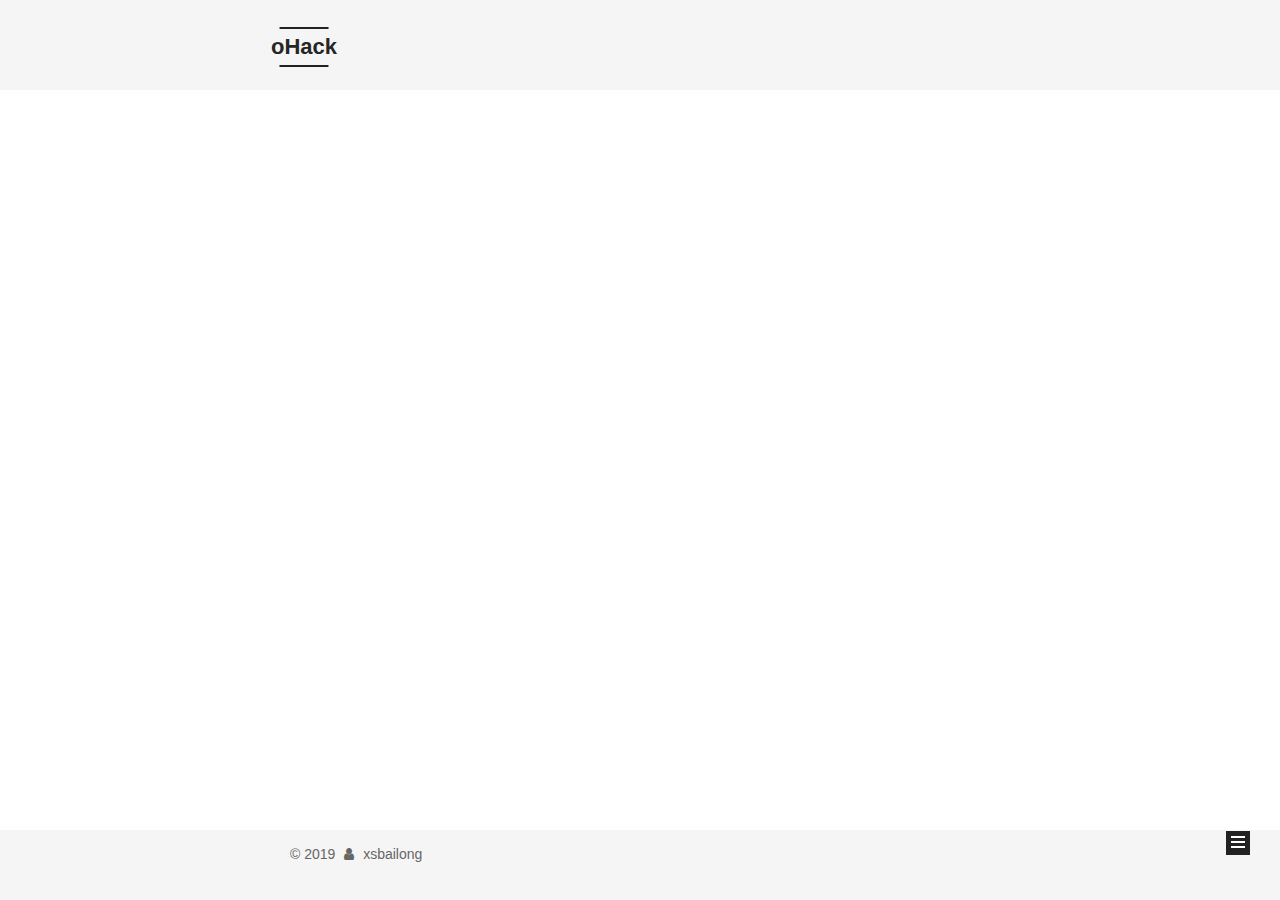
<file: index.html>
<!DOCTYPE html>



  


<html class="theme-next mist use-motion" lang>
<head><meta name="generator" content="Hexo 3.8.0">
  <meta charset="UTF-8">
<meta http-equiv="X-UA-Compatible" content="IE=edge">
<meta name="viewport" content="width=device-width, initial-scale=1, maximum-scale=1">
<meta name="theme-color" content="#222">









<meta http-equiv="Cache-Control" content="no-transform">
<meta http-equiv="Cache-Control" content="no-siteapp">
















  
  
  <link href="/lib/fancybox/source/jquery.fancybox.css?v=2.1.5" rel="stylesheet" type="text/css">







<link href="/lib/font-awesome/css/font-awesome.min.css?v=4.6.2" rel="stylesheet" type="text/css">

<link href="/css/main.css?v=5.1.4" rel="stylesheet" type="text/css">


  <link rel="apple-touch-icon" sizes="180x180" href="/images/apple-touch-icon-next.png?v=5.1.4">


  <link rel="icon" type="image/png" sizes="32x32" href="/images/favicon-32x32-next.png?v=5.1.4">


  <link rel="icon" type="image/png" sizes="16x16" href="/images/favicon-16x16-next.png?v=5.1.4">


  <link rel="mask-icon" href="/images/logo.svg?v=5.1.4" color="#222">





  <meta name="keywords" content="Hexo, NexT">










<meta property="og:type" content="website">
<meta property="og:title" content="oHack">
<meta property="og:url" content="http://yoursite.com/index.html">
<meta property="og:site_name" content="oHack">
<meta property="og:locale" content="default">
<meta name="twitter:card" content="summary">
<meta name="twitter:title" content="oHack">



<script type="text/javascript" id="hexo.configurations">
  var NexT = window.NexT || {};
  var CONFIG = {
    root: '/',
    scheme: 'Mist',
    version: '5.1.4',
    sidebar: {"position":"left","display":"post","offset":12,"b2t":false,"scrollpercent":false,"onmobile":false},
    fancybox: true,
    tabs: true,
    motion: {"enable":true,"async":false,"transition":{"post_block":"fadeIn","post_header":"slideDownIn","post_body":"slideDownIn","coll_header":"slideLeftIn","sidebar":"slideUpIn"}},
    duoshuo: {
      userId: '0',
      author: 'Author'
    },
    algolia: {
      applicationID: '',
      apiKey: '',
      indexName: '',
      hits: {"per_page":10},
      labels: {"input_placeholder":"Search for Posts","hits_empty":"We didn't find any results for the search: ${query}","hits_stats":"${hits} results found in ${time} ms"}
    }
  };
</script>



  <link rel="canonical" href="http://yoursite.com/">





  <title>oHack</title>
  








</head>

<body itemscope itemtype="http://schema.org/WebPage" lang="default">

  
  
    
  

  <div class="container sidebar-position-left 
  page-home">
    <div class="headband"></div>

    <header id="header" class="header" itemscope itemtype="http://schema.org/WPHeader">
      <div class="header-inner"><div class="site-brand-wrapper">
  <div class="site-meta ">
    

    <div class="custom-logo-site-title">
      <a href="/" class="brand" rel="start">
        <span class="logo-line-before"><i></i></span>
        <span class="site-title">oHack</span>
        <span class="logo-line-after"><i></i></span>
      </a>
    </div>
      
        <p class="site-subtitle"></p>
      
  </div>

  <div class="site-nav-toggle">
    <button>
      <span class="btn-bar"></span>
      <span class="btn-bar"></span>
      <span class="btn-bar"></span>
    </button>
  </div>
</div>

<nav class="site-nav">
  

  
    <ul id="menu" class="menu">
      
        
        <li class="menu-item menu-item-home">
          <a href="/" rel="section">
            
              <i class="menu-item-icon fa fa-fw fa-home"></i> <br>
            
            Home
          </a>
        </li>
      
        
        <li class="menu-item menu-item-archives">
          <a href="/archives/" rel="section">
            
              <i class="menu-item-icon fa fa-fw fa-archive"></i> <br>
            
            Archives
          </a>
        </li>
      

      
    </ul>
  

  
</nav>



 </div>
    </header>

    <main id="main" class="main">
      <div class="main-inner">
        <div class="content-wrap">
          <div id="content" class="content">
            
  <section id="posts" class="posts-expand">
    
      

  

  
  
  

  <article class="post post-type-normal" itemscope itemtype="http://schema.org/Article">
  
  
  
  <div class="post-block">
    <link itemprop="mainEntityOfPage" href="http://yoursite.com/2019/02/16/万物之始/">

    <span hidden itemprop="author" itemscope itemtype="http://schema.org/Person">
      <meta itemprop="name" content="xsbailong">
      <meta itemprop="description" content>
      <meta itemprop="image" content="/images/avatar.gif">
    </span>

    <span hidden itemprop="publisher" itemscope itemtype="http://schema.org/Organization">
      <meta itemprop="name" content="oHack">
    </span>

    
      <header class="post-header">

        
        
          <h1 class="post-title" itemprop="name headline">
                
                <a class="post-title-link" href="/2019/02/16/万物之始/" itemprop="url">万物之始</a></h1>
        

        <div class="post-meta">
          <span class="post-time">
            
              <span class="post-meta-item-icon">
                <i class="fa fa-calendar-o"></i>
              </span>
              
                <span class="post-meta-item-text">Posted on</span>
              
              <time title="Post created" itemprop="dateCreated datePublished" datetime="2019-02-16T17:13:37+08:00">
                2019-02-16
              </time>
            

            

            
          </span>

          

          
            
          

          
          

          

          

          

        </div>
      </header>
    

    
    
    
    <div class="post-body" itemprop="articleBody">

      
      

      
        
          
            <p>不知道何时，开始慢慢忘记了自己当初的挚爱。</p>
<p>想起当初和<code>bug</code>哥、<code>llc</code>一起奋战的<code>Justey</code>；想起<code>ACM</code>赛场上的拼尽全力；想起天津赛区的满满遗憾。</p>
<p>想到当初做坦克大战改版游戏、节奏俄罗斯方块时的热情。</p>
<p>那个时候的自己，看着代码，就像看着一个个跳动的精灵。键盘上的指尖飞舞，更是一种畅快淋漓。</p>
<p>初一开始看《电脑爱好者》，意识到计算机是如此的神奇，于是下定决心以后要学计算机，开始写自己喜欢的代码。大学毕业以后，百度1年，腾讯3年，似乎消磨了许多的热情。兴许是不断的加班生活；兴许是自己不再是一个年轻的心态；又或者是计算机之路可能并不想自己想象的那么完美……</p>
<p>开此新博，希望能重拾起自己当初的热情。坚持学习与写作，不要忘记自己的挚爱。</p>

          
        
      
    </div>
    
    
    

    

    

    

    <footer class="post-footer">
      

      

      

      
      
        <div class="post-eof"></div>
      
    </footer>
  </div>
  
  
  
  </article>


    
  </section>

  


          </div>
          


          

        </div>
        
          
  
  <div class="sidebar-toggle">
    <div class="sidebar-toggle-line-wrap">
      <span class="sidebar-toggle-line sidebar-toggle-line-first"></span>
      <span class="sidebar-toggle-line sidebar-toggle-line-middle"></span>
      <span class="sidebar-toggle-line sidebar-toggle-line-last"></span>
    </div>
  </div>

  <aside id="sidebar" class="sidebar">
    
    <div class="sidebar-inner">

      

      

      <section class="site-overview-wrap sidebar-panel sidebar-panel-active">
        <div class="site-overview">
          <div class="site-author motion-element" itemprop="author" itemscope itemtype="http://schema.org/Person">
            
              <p class="site-author-name" itemprop="name">xsbailong</p>
              <p class="site-description motion-element" itemprop="description"></p>
          </div>

          <nav class="site-state motion-element">

            
              <div class="site-state-item site-state-posts">
              
                <a href="/archives/">
              
                  <span class="site-state-item-count">1</span>
                  <span class="site-state-item-name">posts</span>
                </a>
              </div>
            

            

            
              
              
              <div class="site-state-item site-state-tags">
                
                  <span class="site-state-item-count">2</span>
                  <span class="site-state-item-name">tags</span>
                
              </div>
            

          </nav>

          

          

          
          

          
          

          

        </div>
      </section>

      

      

    </div>
  </aside>


        
      </div>
    </main>

    <footer id="footer" class="footer">
      <div class="footer-inner">
        <div class="copyright">&copy; <span itemprop="copyrightYear">2019</span>
  <span class="with-love">
    <i class="fa fa-user"></i>
  </span>
  <span class="author" itemprop="copyrightHolder">xsbailong</span>

  
</div>









        







        
      </div>
    </footer>

    
      <div class="back-to-top">
        <i class="fa fa-arrow-up"></i>
        
      </div>
    

    

  </div>

  

<script type="text/javascript">
  if (Object.prototype.toString.call(window.Promise) !== '[object Function]') {
    window.Promise = null;
  }
</script>









  












  
  
    <script type="text/javascript" src="/lib/jquery/index.js?v=2.1.3"></script>
  

  
  
    <script type="text/javascript" src="/lib/fastclick/lib/fastclick.min.js?v=1.0.6"></script>
  

  
  
    <script type="text/javascript" src="/lib/jquery_lazyload/jquery.lazyload.js?v=1.9.7"></script>
  

  
  
    <script type="text/javascript" src="/lib/velocity/velocity.min.js?v=1.2.1"></script>
  

  
  
    <script type="text/javascript" src="/lib/velocity/velocity.ui.min.js?v=1.2.1"></script>
  

  
  
    <script type="text/javascript" src="/lib/fancybox/source/jquery.fancybox.pack.js?v=2.1.5"></script>
  


  


  <script type="text/javascript" src="/js/src/utils.js?v=5.1.4"></script>

  <script type="text/javascript" src="/js/src/motion.js?v=5.1.4"></script>



  
  

  

  


  <script type="text/javascript" src="/js/src/bootstrap.js?v=5.1.4"></script>



  


  




	





  





  







<!-- LOCAL: You can save these files to your site and update links -->
    
        
        <link rel="stylesheet" href="https://imsun.github.io/gitment/style/default.css">
        <script src="http://static.ohack.cn/gitment/gitment.browser.js"></script>
    
<!-- END LOCAL -->

    

    







  





  

  

  

  
  

  

  

  

</body>
</html>
</file>
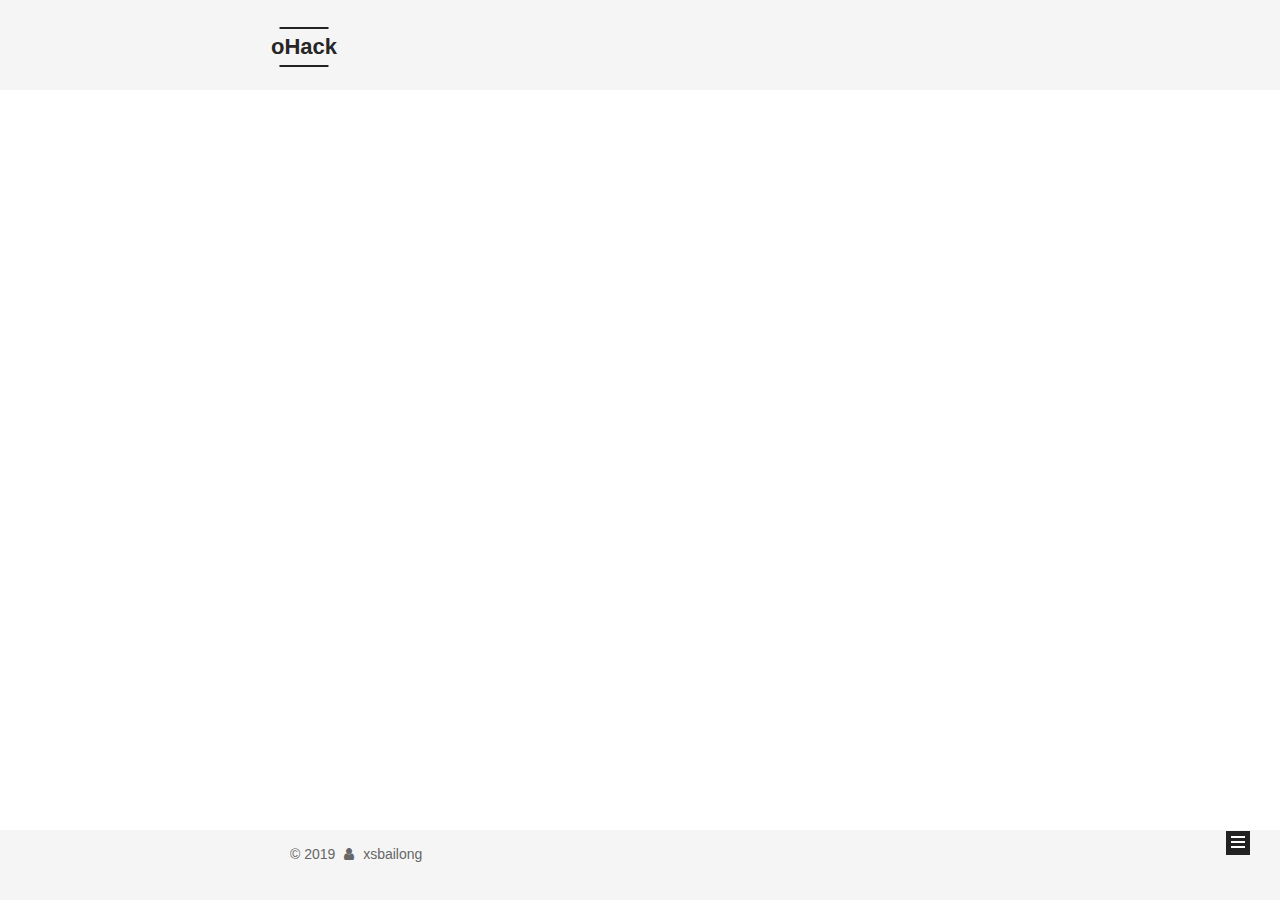
<file: archives/index.html>
<!DOCTYPE html>



  


<html class="theme-next mist use-motion" lang>
<head><meta name="generator" content="Hexo 3.8.0">
  <meta charset="UTF-8">
<meta http-equiv="X-UA-Compatible" content="IE=edge">
<meta name="viewport" content="width=device-width, initial-scale=1, maximum-scale=1">
<meta name="theme-color" content="#222">









<meta http-equiv="Cache-Control" content="no-transform">
<meta http-equiv="Cache-Control" content="no-siteapp">
















  
  
  <link href="/lib/fancybox/source/jquery.fancybox.css?v=2.1.5" rel="stylesheet" type="text/css">







<link href="/lib/font-awesome/css/font-awesome.min.css?v=4.6.2" rel="stylesheet" type="text/css">

<link href="/css/main.css?v=5.1.4" rel="stylesheet" type="text/css">


  <link rel="apple-touch-icon" sizes="180x180" href="/images/apple-touch-icon-next.png?v=5.1.4">


  <link rel="icon" type="image/png" sizes="32x32" href="/images/favicon-32x32-next.png?v=5.1.4">


  <link rel="icon" type="image/png" sizes="16x16" href="/images/favicon-16x16-next.png?v=5.1.4">


  <link rel="mask-icon" href="/images/logo.svg?v=5.1.4" color="#222">





  <meta name="keywords" content="Hexo, NexT">










<meta property="og:type" content="website">
<meta property="og:title" content="oHack">
<meta property="og:url" content="http://yoursite.com/archives/index.html">
<meta property="og:site_name" content="oHack">
<meta property="og:locale" content="default">
<meta name="twitter:card" content="summary">
<meta name="twitter:title" content="oHack">



<script type="text/javascript" id="hexo.configurations">
  var NexT = window.NexT || {};
  var CONFIG = {
    root: '/',
    scheme: 'Mist',
    version: '5.1.4',
    sidebar: {"position":"left","display":"post","offset":12,"b2t":false,"scrollpercent":false,"onmobile":false},
    fancybox: true,
    tabs: true,
    motion: {"enable":true,"async":false,"transition":{"post_block":"fadeIn","post_header":"slideDownIn","post_body":"slideDownIn","coll_header":"slideLeftIn","sidebar":"slideUpIn"}},
    duoshuo: {
      userId: '0',
      author: 'Author'
    },
    algolia: {
      applicationID: '',
      apiKey: '',
      indexName: '',
      hits: {"per_page":10},
      labels: {"input_placeholder":"Search for Posts","hits_empty":"We didn't find any results for the search: ${query}","hits_stats":"${hits} results found in ${time} ms"}
    }
  };
</script>



  <link rel="canonical" href="http://yoursite.com/archives/">





  <title>Archive | oHack</title>
  








</head>

<body itemscope itemtype="http://schema.org/WebPage" lang="default">

  
  
    
  

  <div class="container sidebar-position-left page-archive">
    <div class="headband"></div>

    <header id="header" class="header" itemscope itemtype="http://schema.org/WPHeader">
      <div class="header-inner"><div class="site-brand-wrapper">
  <div class="site-meta ">
    

    <div class="custom-logo-site-title">
      <a href="/" class="brand" rel="start">
        <span class="logo-line-before"><i></i></span>
        <span class="site-title">oHack</span>
        <span class="logo-line-after"><i></i></span>
      </a>
    </div>
      
        <p class="site-subtitle"></p>
      
  </div>

  <div class="site-nav-toggle">
    <button>
      <span class="btn-bar"></span>
      <span class="btn-bar"></span>
      <span class="btn-bar"></span>
    </button>
  </div>
</div>

<nav class="site-nav">
  

  
    <ul id="menu" class="menu">
      
        
        <li class="menu-item menu-item-home">
          <a href="/" rel="section">
            
              <i class="menu-item-icon fa fa-fw fa-home"></i> <br>
            
            Home
          </a>
        </li>
      
        
        <li class="menu-item menu-item-archives">
          <a href="/archives/" rel="section">
            
              <i class="menu-item-icon fa fa-fw fa-archive"></i> <br>
            
            Archives
          </a>
        </li>
      

      
    </ul>
  

  
</nav>



 </div>
    </header>

    <main id="main" class="main">
      <div class="main-inner">
        <div class="content-wrap">
          <div id="content" class="content">
            

  
  
  
  <div class="post-block archive">
    <div id="posts" class="posts-collapse">
      <span class="archive-move-on"></span>

      <span class="archive-page-counter">
        
        
        
          
        
        Um..! 1 post. Keep on posting.
      </span>

      

        
        
        

        
          
          <div class="collection-title">
            <h1 class="archive-year" id="archive-year-2019">2019</h1>
          </div>
        
        

        

  <article class="post post-type-normal" itemscope itemtype="http://schema.org/Article">
    <header class="post-header">

      <h2 class="post-title">
        
            <a class="post-title-link" href="/2019/02/16/万物之始/" itemprop="url">
              
                <span itemprop="name">万物之始</span>
              
            </a>
        
      </h2>

      <div class="post-meta">
        <time class="post-time" itemprop="dateCreated" datetime="2019-02-16T17:13:37+08:00" content="2019-02-16">
          02-16
        </time>
      </div>

    </header>
  </article>



      

    </div>
  </div>
  
  
  

  



          </div>
          


          

        </div>
        
          
  
  <div class="sidebar-toggle">
    <div class="sidebar-toggle-line-wrap">
      <span class="sidebar-toggle-line sidebar-toggle-line-first"></span>
      <span class="sidebar-toggle-line sidebar-toggle-line-middle"></span>
      <span class="sidebar-toggle-line sidebar-toggle-line-last"></span>
    </div>
  </div>

  <aside id="sidebar" class="sidebar">
    
    <div class="sidebar-inner">

      

      

      <section class="site-overview-wrap sidebar-panel sidebar-panel-active">
        <div class="site-overview">
          <div class="site-author motion-element" itemprop="author" itemscope itemtype="http://schema.org/Person">
            
              <p class="site-author-name" itemprop="name">xsbailong</p>
              <p class="site-description motion-element" itemprop="description"></p>
          </div>

          <nav class="site-state motion-element">

            
              <div class="site-state-item site-state-posts">
              
                <a href="/archives/">
              
                  <span class="site-state-item-count">1</span>
                  <span class="site-state-item-name">posts</span>
                </a>
              </div>
            

            

            
              
              
              <div class="site-state-item site-state-tags">
                
                  <span class="site-state-item-count">2</span>
                  <span class="site-state-item-name">tags</span>
                
              </div>
            

          </nav>

          

          

          
          

          
          

          

        </div>
      </section>

      

      

    </div>
  </aside>


        
      </div>
    </main>

    <footer id="footer" class="footer">
      <div class="footer-inner">
        <div class="copyright">&copy; <span itemprop="copyrightYear">2019</span>
  <span class="with-love">
    <i class="fa fa-user"></i>
  </span>
  <span class="author" itemprop="copyrightHolder">xsbailong</span>

  
</div>









        







        
      </div>
    </footer>

    
      <div class="back-to-top">
        <i class="fa fa-arrow-up"></i>
        
      </div>
    

    

  </div>

  

<script type="text/javascript">
  if (Object.prototype.toString.call(window.Promise) !== '[object Function]') {
    window.Promise = null;
  }
</script>









  












  
  
    <script type="text/javascript" src="/lib/jquery/index.js?v=2.1.3"></script>
  

  
  
    <script type="text/javascript" src="/lib/fastclick/lib/fastclick.min.js?v=1.0.6"></script>
  

  
  
    <script type="text/javascript" src="/lib/jquery_lazyload/jquery.lazyload.js?v=1.9.7"></script>
  

  
  
    <script type="text/javascript" src="/lib/velocity/velocity.min.js?v=1.2.1"></script>
  

  
  
    <script type="text/javascript" src="/lib/velocity/velocity.ui.min.js?v=1.2.1"></script>
  

  
  
    <script type="text/javascript" src="/lib/fancybox/source/jquery.fancybox.pack.js?v=2.1.5"></script>
  


  


  <script type="text/javascript" src="/js/src/utils.js?v=5.1.4"></script>

  <script type="text/javascript" src="/js/src/motion.js?v=5.1.4"></script>



  
  

  

  


  <script type="text/javascript" src="/js/src/bootstrap.js?v=5.1.4"></script>



  


  




	





  





  







<!-- LOCAL: You can save these files to your site and update links -->
    
        
        <link rel="stylesheet" href="https://imsun.github.io/gitment/style/default.css">
        <script src="http://static.ohack.cn/gitment/gitment.browser.js"></script>
    
<!-- END LOCAL -->

    

    







  





  

  

  

  
  

  

  

  

</body>
</html>
</file>
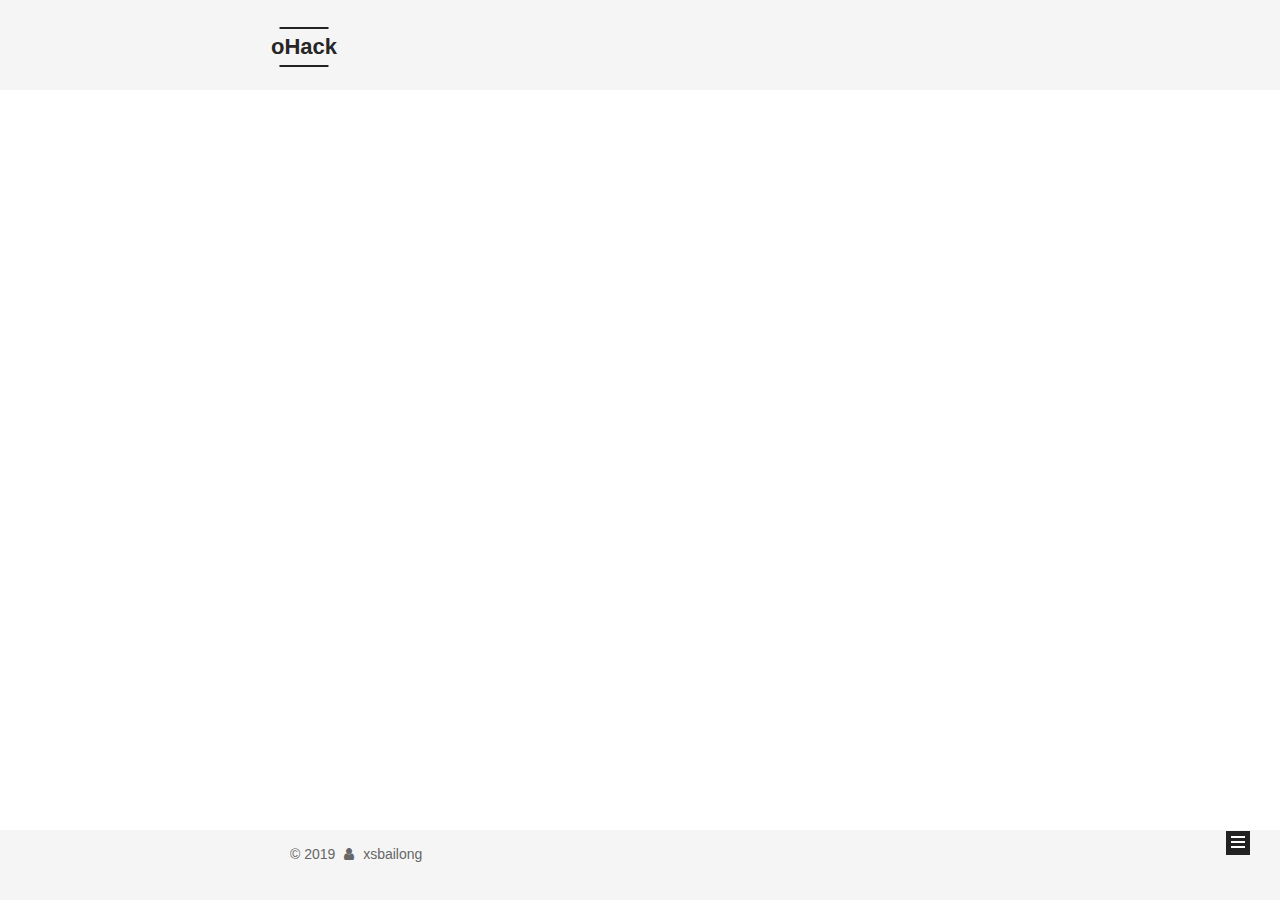
<file: archives/2019/index.html>
<!DOCTYPE html>



  


<html class="theme-next mist use-motion" lang>
<head><meta name="generator" content="Hexo 3.8.0">
  <meta charset="UTF-8">
<meta http-equiv="X-UA-Compatible" content="IE=edge">
<meta name="viewport" content="width=device-width, initial-scale=1, maximum-scale=1">
<meta name="theme-color" content="#222">









<meta http-equiv="Cache-Control" content="no-transform">
<meta http-equiv="Cache-Control" content="no-siteapp">
















  
  
  <link href="/lib/fancybox/source/jquery.fancybox.css?v=2.1.5" rel="stylesheet" type="text/css">







<link href="/lib/font-awesome/css/font-awesome.min.css?v=4.6.2" rel="stylesheet" type="text/css">

<link href="/css/main.css?v=5.1.4" rel="stylesheet" type="text/css">


  <link rel="apple-touch-icon" sizes="180x180" href="/images/apple-touch-icon-next.png?v=5.1.4">


  <link rel="icon" type="image/png" sizes="32x32" href="/images/favicon-32x32-next.png?v=5.1.4">


  <link rel="icon" type="image/png" sizes="16x16" href="/images/favicon-16x16-next.png?v=5.1.4">


  <link rel="mask-icon" href="/images/logo.svg?v=5.1.4" color="#222">





  <meta name="keywords" content="Hexo, NexT">










<meta property="og:type" content="website">
<meta property="og:title" content="oHack">
<meta property="og:url" content="http://yoursite.com/archives/2019/index.html">
<meta property="og:site_name" content="oHack">
<meta property="og:locale" content="default">
<meta name="twitter:card" content="summary">
<meta name="twitter:title" content="oHack">



<script type="text/javascript" id="hexo.configurations">
  var NexT = window.NexT || {};
  var CONFIG = {
    root: '/',
    scheme: 'Mist',
    version: '5.1.4',
    sidebar: {"position":"left","display":"post","offset":12,"b2t":false,"scrollpercent":false,"onmobile":false},
    fancybox: true,
    tabs: true,
    motion: {"enable":true,"async":false,"transition":{"post_block":"fadeIn","post_header":"slideDownIn","post_body":"slideDownIn","coll_header":"slideLeftIn","sidebar":"slideUpIn"}},
    duoshuo: {
      userId: '0',
      author: 'Author'
    },
    algolia: {
      applicationID: '',
      apiKey: '',
      indexName: '',
      hits: {"per_page":10},
      labels: {"input_placeholder":"Search for Posts","hits_empty":"We didn't find any results for the search: ${query}","hits_stats":"${hits} results found in ${time} ms"}
    }
  };
</script>



  <link rel="canonical" href="http://yoursite.com/archives/2019/">





  <title>Archive | oHack</title>
  








</head>

<body itemscope itemtype="http://schema.org/WebPage" lang="default">

  
  
    
  

  <div class="container sidebar-position-left page-archive">
    <div class="headband"></div>

    <header id="header" class="header" itemscope itemtype="http://schema.org/WPHeader">
      <div class="header-inner"><div class="site-brand-wrapper">
  <div class="site-meta ">
    

    <div class="custom-logo-site-title">
      <a href="/" class="brand" rel="start">
        <span class="logo-line-before"><i></i></span>
        <span class="site-title">oHack</span>
        <span class="logo-line-after"><i></i></span>
      </a>
    </div>
      
        <p class="site-subtitle"></p>
      
  </div>

  <div class="site-nav-toggle">
    <button>
      <span class="btn-bar"></span>
      <span class="btn-bar"></span>
      <span class="btn-bar"></span>
    </button>
  </div>
</div>

<nav class="site-nav">
  

  
    <ul id="menu" class="menu">
      
        
        <li class="menu-item menu-item-home">
          <a href="/" rel="section">
            
              <i class="menu-item-icon fa fa-fw fa-home"></i> <br>
            
            Home
          </a>
        </li>
      
        
        <li class="menu-item menu-item-archives">
          <a href="/archives/" rel="section">
            
              <i class="menu-item-icon fa fa-fw fa-archive"></i> <br>
            
            Archives
          </a>
        </li>
      

      
    </ul>
  

  
</nav>



 </div>
    </header>

    <main id="main" class="main">
      <div class="main-inner">
        <div class="content-wrap">
          <div id="content" class="content">
            

  
  
  
  <div class="post-block archive">
    <div id="posts" class="posts-collapse">
      <span class="archive-move-on"></span>

      <span class="archive-page-counter">
        
        
        
          
        
        Um..! 1 post. Keep on posting.
      </span>

      

        
        
        

        
          
          <div class="collection-title">
            <h1 class="archive-year" id="archive-year-2019">2019</h1>
          </div>
        
        

        

  <article class="post post-type-normal" itemscope itemtype="http://schema.org/Article">
    <header class="post-header">

      <h2 class="post-title">
        
            <a class="post-title-link" href="/2019/02/16/万物之始/" itemprop="url">
              
                <span itemprop="name">万物之始</span>
              
            </a>
        
      </h2>

      <div class="post-meta">
        <time class="post-time" itemprop="dateCreated" datetime="2019-02-16T17:13:37+08:00" content="2019-02-16">
          02-16
        </time>
      </div>

    </header>
  </article>



      

    </div>
  </div>
  
  
  

  



          </div>
          


          

        </div>
        
          
  
  <div class="sidebar-toggle">
    <div class="sidebar-toggle-line-wrap">
      <span class="sidebar-toggle-line sidebar-toggle-line-first"></span>
      <span class="sidebar-toggle-line sidebar-toggle-line-middle"></span>
      <span class="sidebar-toggle-line sidebar-toggle-line-last"></span>
    </div>
  </div>

  <aside id="sidebar" class="sidebar">
    
    <div class="sidebar-inner">

      

      

      <section class="site-overview-wrap sidebar-panel sidebar-panel-active">
        <div class="site-overview">
          <div class="site-author motion-element" itemprop="author" itemscope itemtype="http://schema.org/Person">
            
              <p class="site-author-name" itemprop="name">xsbailong</p>
              <p class="site-description motion-element" itemprop="description"></p>
          </div>

          <nav class="site-state motion-element">

            
              <div class="site-state-item site-state-posts">
              
                <a href="/archives/">
              
                  <span class="site-state-item-count">1</span>
                  <span class="site-state-item-name">posts</span>
                </a>
              </div>
            

            

            
              
              
              <div class="site-state-item site-state-tags">
                
                  <span class="site-state-item-count">2</span>
                  <span class="site-state-item-name">tags</span>
                
              </div>
            

          </nav>

          

          

          
          

          
          

          

        </div>
      </section>

      

      

    </div>
  </aside>


        
      </div>
    </main>

    <footer id="footer" class="footer">
      <div class="footer-inner">
        <div class="copyright">&copy; <span itemprop="copyrightYear">2019</span>
  <span class="with-love">
    <i class="fa fa-user"></i>
  </span>
  <span class="author" itemprop="copyrightHolder">xsbailong</span>

  
</div>









        







        
      </div>
    </footer>

    
      <div class="back-to-top">
        <i class="fa fa-arrow-up"></i>
        
      </div>
    

    

  </div>

  

<script type="text/javascript">
  if (Object.prototype.toString.call(window.Promise) !== '[object Function]') {
    window.Promise = null;
  }
</script>









  












  
  
    <script type="text/javascript" src="/lib/jquery/index.js?v=2.1.3"></script>
  

  
  
    <script type="text/javascript" src="/lib/fastclick/lib/fastclick.min.js?v=1.0.6"></script>
  

  
  
    <script type="text/javascript" src="/lib/jquery_lazyload/jquery.lazyload.js?v=1.9.7"></script>
  

  
  
    <script type="text/javascript" src="/lib/velocity/velocity.min.js?v=1.2.1"></script>
  

  
  
    <script type="text/javascript" src="/lib/velocity/velocity.ui.min.js?v=1.2.1"></script>
  

  
  
    <script type="text/javascript" src="/lib/fancybox/source/jquery.fancybox.pack.js?v=2.1.5"></script>
  


  


  <script type="text/javascript" src="/js/src/utils.js?v=5.1.4"></script>

  <script type="text/javascript" src="/js/src/motion.js?v=5.1.4"></script>



  
  

  

  


  <script type="text/javascript" src="/js/src/bootstrap.js?v=5.1.4"></script>



  


  




	





  





  







<!-- LOCAL: You can save these files to your site and update links -->
    
        
        <link rel="stylesheet" href="https://imsun.github.io/gitment/style/default.css">
        <script src="http://static.ohack.cn/gitment/gitment.browser.js"></script>
    
<!-- END LOCAL -->

    

    







  





  

  

  

  
  

  

  

  

</body>
</html>
</file>
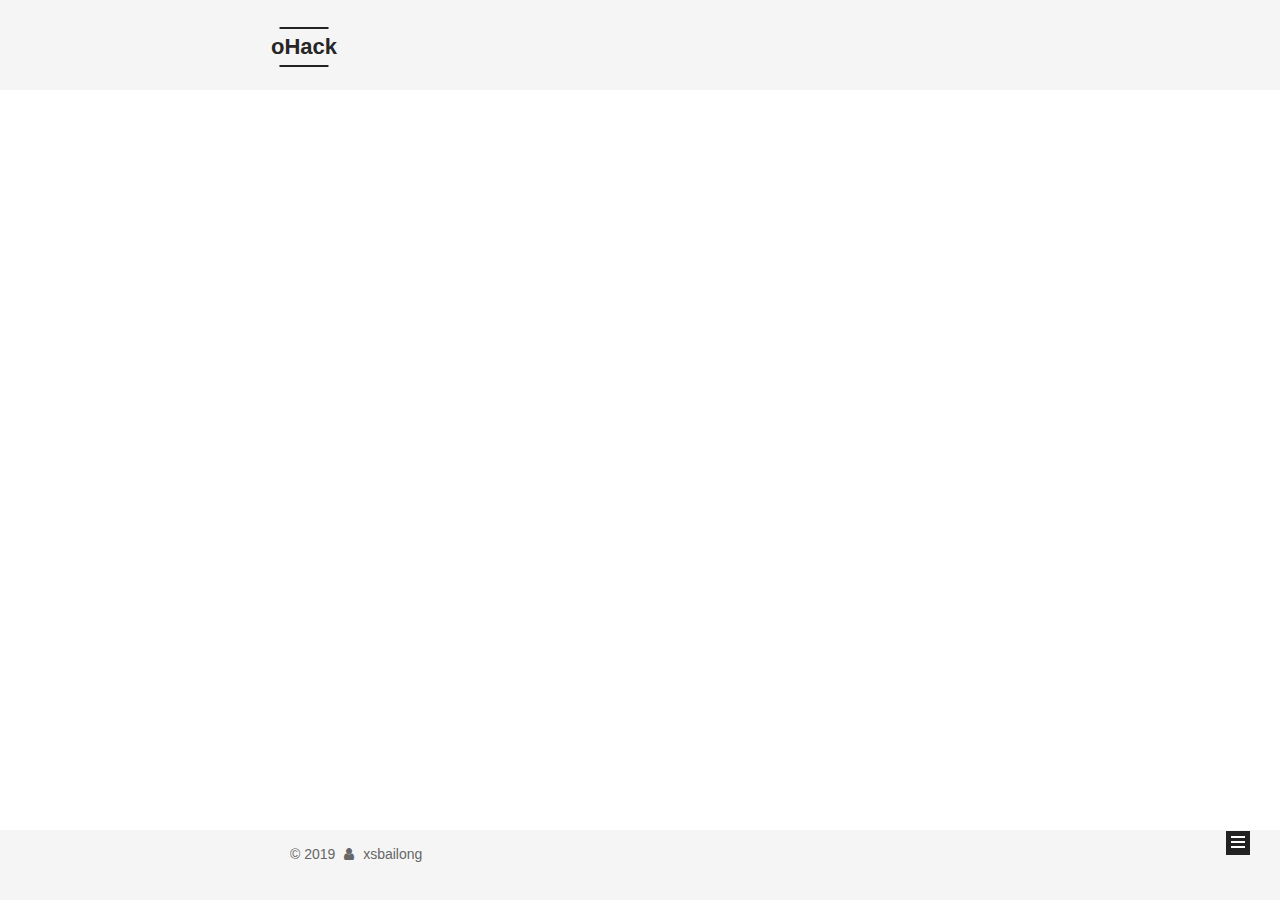
<file: tags/js/index.html>
<!DOCTYPE html>



  


<html class="theme-next mist use-motion" lang>
<head><meta name="generator" content="Hexo 3.8.0">
  <meta charset="UTF-8">
<meta http-equiv="X-UA-Compatible" content="IE=edge">
<meta name="viewport" content="width=device-width, initial-scale=1, maximum-scale=1">
<meta name="theme-color" content="#222">









<meta http-equiv="Cache-Control" content="no-transform">
<meta http-equiv="Cache-Control" content="no-siteapp">
















  
  
  <link href="/lib/fancybox/source/jquery.fancybox.css?v=2.1.5" rel="stylesheet" type="text/css">







<link href="/lib/font-awesome/css/font-awesome.min.css?v=4.6.2" rel="stylesheet" type="text/css">

<link href="/css/main.css?v=5.1.4" rel="stylesheet" type="text/css">


  <link rel="apple-touch-icon" sizes="180x180" href="/images/apple-touch-icon-next.png?v=5.1.4">


  <link rel="icon" type="image/png" sizes="32x32" href="/images/favicon-32x32-next.png?v=5.1.4">


  <link rel="icon" type="image/png" sizes="16x16" href="/images/favicon-16x16-next.png?v=5.1.4">


  <link rel="mask-icon" href="/images/logo.svg?v=5.1.4" color="#222">





  <meta name="keywords" content="Hexo, NexT">










<meta property="og:type" content="website">
<meta property="og:title" content="oHack">
<meta property="og:url" content="http://yoursite.com/tags/js/index.html">
<meta property="og:site_name" content="oHack">
<meta property="og:locale" content="default">
<meta name="twitter:card" content="summary">
<meta name="twitter:title" content="oHack">



<script type="text/javascript" id="hexo.configurations">
  var NexT = window.NexT || {};
  var CONFIG = {
    root: '/',
    scheme: 'Mist',
    version: '5.1.4',
    sidebar: {"position":"left","display":"post","offset":12,"b2t":false,"scrollpercent":false,"onmobile":false},
    fancybox: true,
    tabs: true,
    motion: {"enable":true,"async":false,"transition":{"post_block":"fadeIn","post_header":"slideDownIn","post_body":"slideDownIn","coll_header":"slideLeftIn","sidebar":"slideUpIn"}},
    duoshuo: {
      userId: '0',
      author: 'Author'
    },
    algolia: {
      applicationID: '',
      apiKey: '',
      indexName: '',
      hits: {"per_page":10},
      labels: {"input_placeholder":"Search for Posts","hits_empty":"We didn't find any results for the search: ${query}","hits_stats":"${hits} results found in ${time} ms"}
    }
  };
</script>



  <link rel="canonical" href="http://yoursite.com/tags/js/">





  <title>Tag: js | oHack</title>
  








</head>

<body itemscope itemtype="http://schema.org/WebPage" lang="default">

  
  
    
  

  <div class="container sidebar-position-left ">
    <div class="headband"></div>

    <header id="header" class="header" itemscope itemtype="http://schema.org/WPHeader">
      <div class="header-inner"><div class="site-brand-wrapper">
  <div class="site-meta ">
    

    <div class="custom-logo-site-title">
      <a href="/" class="brand" rel="start">
        <span class="logo-line-before"><i></i></span>
        <span class="site-title">oHack</span>
        <span class="logo-line-after"><i></i></span>
      </a>
    </div>
      
        <p class="site-subtitle"></p>
      
  </div>

  <div class="site-nav-toggle">
    <button>
      <span class="btn-bar"></span>
      <span class="btn-bar"></span>
      <span class="btn-bar"></span>
    </button>
  </div>
</div>

<nav class="site-nav">
  

  
    <ul id="menu" class="menu">
      
        
        <li class="menu-item menu-item-home">
          <a href="/" rel="section">
            
              <i class="menu-item-icon fa fa-fw fa-home"></i> <br>
            
            Home
          </a>
        </li>
      
        
        <li class="menu-item menu-item-archives">
          <a href="/archives/" rel="section">
            
              <i class="menu-item-icon fa fa-fw fa-archive"></i> <br>
            
            Archives
          </a>
        </li>
      

      
    </ul>
  

  
</nav>



 </div>
    </header>

    <main id="main" class="main">
      <div class="main-inner">
        <div class="content-wrap">
          <div id="content" class="content">
            

  
  
  
  <div class="post-block tag">

    <div id="posts" class="posts-collapse">
      <div class="collection-title">
        <h1>js<small>Tag</small>
        </h1>
      </div>

      
        

  <article class="post post-type-normal" itemscope itemtype="http://schema.org/Article">
    <header class="post-header">

      <h2 class="post-title">
        
            <a class="post-title-link" href="/2019/02/16/万物之始/" itemprop="url">
              
                <span itemprop="name">万物之始</span>
              
            </a>
        
      </h2>

      <div class="post-meta">
        <time class="post-time" itemprop="dateCreated" datetime="2019-02-16T17:13:37+08:00" content="2019-02-16">
          02-16
        </time>
      </div>

    </header>
  </article>


      
    </div>

  </div>
  
  
  

  


          </div>
          


          

        </div>
        
          
  
  <div class="sidebar-toggle">
    <div class="sidebar-toggle-line-wrap">
      <span class="sidebar-toggle-line sidebar-toggle-line-first"></span>
      <span class="sidebar-toggle-line sidebar-toggle-line-middle"></span>
      <span class="sidebar-toggle-line sidebar-toggle-line-last"></span>
    </div>
  </div>

  <aside id="sidebar" class="sidebar">
    
    <div class="sidebar-inner">

      

      

      <section class="site-overview-wrap sidebar-panel sidebar-panel-active">
        <div class="site-overview">
          <div class="site-author motion-element" itemprop="author" itemscope itemtype="http://schema.org/Person">
            
              <p class="site-author-name" itemprop="name">xsbailong</p>
              <p class="site-description motion-element" itemprop="description"></p>
          </div>

          <nav class="site-state motion-element">

            
              <div class="site-state-item site-state-posts">
              
                <a href="/archives/">
              
                  <span class="site-state-item-count">1</span>
                  <span class="site-state-item-name">posts</span>
                </a>
              </div>
            

            

            
              
              
              <div class="site-state-item site-state-tags">
                
                  <span class="site-state-item-count">2</span>
                  <span class="site-state-item-name">tags</span>
                
              </div>
            

          </nav>

          

          

          
          

          
          

          

        </div>
      </section>

      

      

    </div>
  </aside>


        
      </div>
    </main>

    <footer id="footer" class="footer">
      <div class="footer-inner">
        <div class="copyright">&copy; <span itemprop="copyrightYear">2019</span>
  <span class="with-love">
    <i class="fa fa-user"></i>
  </span>
  <span class="author" itemprop="copyrightHolder">xsbailong</span>

  
</div>









        







        
      </div>
    </footer>

    
      <div class="back-to-top">
        <i class="fa fa-arrow-up"></i>
        
      </div>
    

    

  </div>

  

<script type="text/javascript">
  if (Object.prototype.toString.call(window.Promise) !== '[object Function]') {
    window.Promise = null;
  }
</script>









  












  
  
    <script type="text/javascript" src="/lib/jquery/index.js?v=2.1.3"></script>
  

  
  
    <script type="text/javascript" src="/lib/fastclick/lib/fastclick.min.js?v=1.0.6"></script>
  

  
  
    <script type="text/javascript" src="/lib/jquery_lazyload/jquery.lazyload.js?v=1.9.7"></script>
  

  
  
    <script type="text/javascript" src="/lib/velocity/velocity.min.js?v=1.2.1"></script>
  

  
  
    <script type="text/javascript" src="/lib/velocity/velocity.ui.min.js?v=1.2.1"></script>
  

  
  
    <script type="text/javascript" src="/lib/fancybox/source/jquery.fancybox.pack.js?v=2.1.5"></script>
  


  


  <script type="text/javascript" src="/js/src/utils.js?v=5.1.4"></script>

  <script type="text/javascript" src="/js/src/motion.js?v=5.1.4"></script>



  
  

  

  


  <script type="text/javascript" src="/js/src/bootstrap.js?v=5.1.4"></script>



  


  




	





  





  







<!-- LOCAL: You can save these files to your site and update links -->
    
        
        <link rel="stylesheet" href="https://imsun.github.io/gitment/style/default.css">
        <script src="http://static.ohack.cn/gitment/gitment.browser.js"></script>
    
<!-- END LOCAL -->

    

    







  





  

  

  

  
  

  

  

  

</body>
</html>
</file>
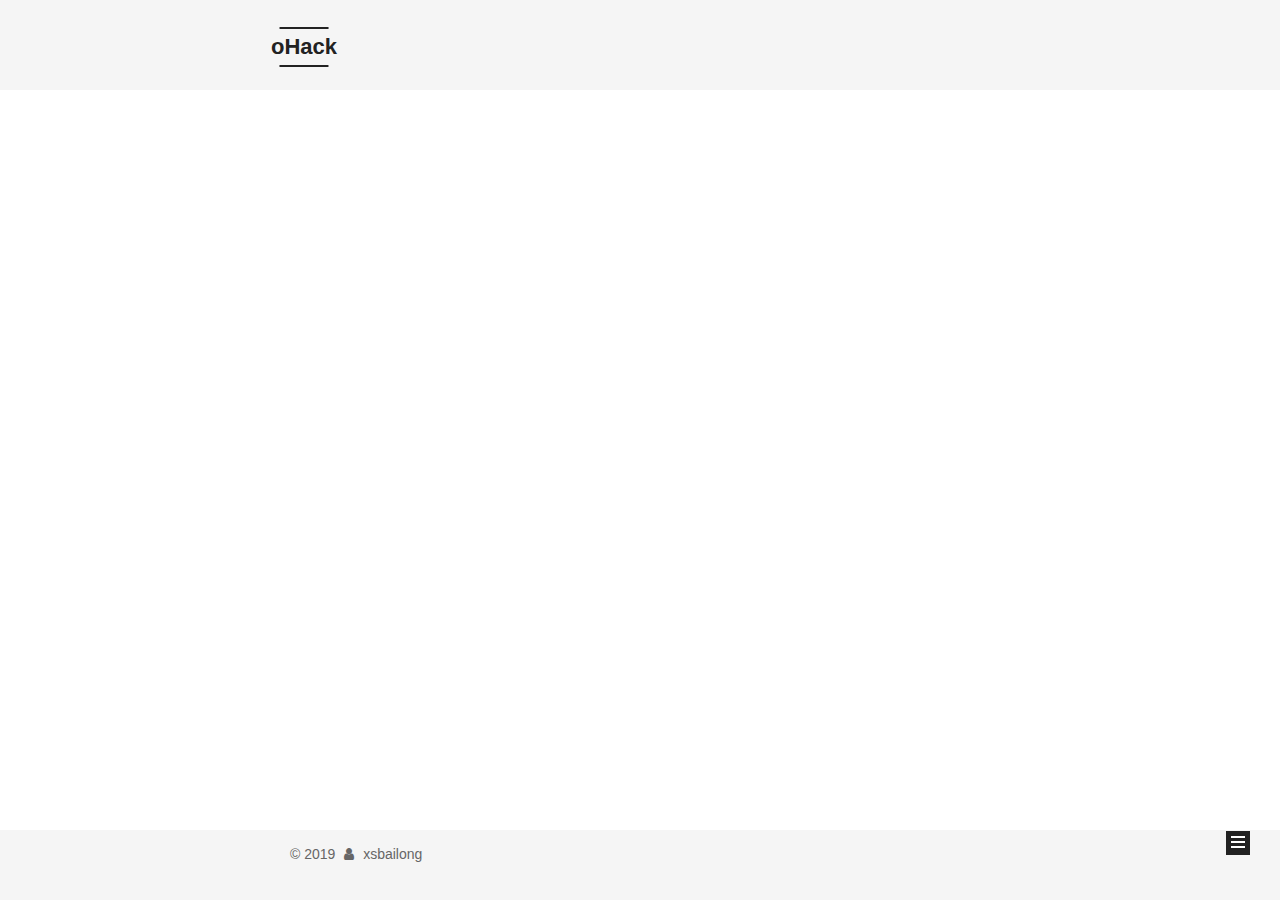
<file: tags/life/index.html>
<!DOCTYPE html>



  


<html class="theme-next mist use-motion" lang>
<head><meta name="generator" content="Hexo 3.8.0">
  <meta charset="UTF-8">
<meta http-equiv="X-UA-Compatible" content="IE=edge">
<meta name="viewport" content="width=device-width, initial-scale=1, maximum-scale=1">
<meta name="theme-color" content="#222">









<meta http-equiv="Cache-Control" content="no-transform">
<meta http-equiv="Cache-Control" content="no-siteapp">
















  
  
  <link href="/lib/fancybox/source/jquery.fancybox.css?v=2.1.5" rel="stylesheet" type="text/css">







<link href="/lib/font-awesome/css/font-awesome.min.css?v=4.6.2" rel="stylesheet" type="text/css">

<link href="/css/main.css?v=5.1.4" rel="stylesheet" type="text/css">


  <link rel="apple-touch-icon" sizes="180x180" href="/images/apple-touch-icon-next.png?v=5.1.4">


  <link rel="icon" type="image/png" sizes="32x32" href="/images/favicon-32x32-next.png?v=5.1.4">


  <link rel="icon" type="image/png" sizes="16x16" href="/images/favicon-16x16-next.png?v=5.1.4">


  <link rel="mask-icon" href="/images/logo.svg?v=5.1.4" color="#222">





  <meta name="keywords" content="Hexo, NexT">










<meta property="og:type" content="website">
<meta property="og:title" content="oHack">
<meta property="og:url" content="http://yoursite.com/tags/life/index.html">
<meta property="og:site_name" content="oHack">
<meta property="og:locale" content="default">
<meta name="twitter:card" content="summary">
<meta name="twitter:title" content="oHack">



<script type="text/javascript" id="hexo.configurations">
  var NexT = window.NexT || {};
  var CONFIG = {
    root: '/',
    scheme: 'Mist',
    version: '5.1.4',
    sidebar: {"position":"left","display":"post","offset":12,"b2t":false,"scrollpercent":false,"onmobile":false},
    fancybox: true,
    tabs: true,
    motion: {"enable":true,"async":false,"transition":{"post_block":"fadeIn","post_header":"slideDownIn","post_body":"slideDownIn","coll_header":"slideLeftIn","sidebar":"slideUpIn"}},
    duoshuo: {
      userId: '0',
      author: 'Author'
    },
    algolia: {
      applicationID: '',
      apiKey: '',
      indexName: '',
      hits: {"per_page":10},
      labels: {"input_placeholder":"Search for Posts","hits_empty":"We didn't find any results for the search: ${query}","hits_stats":"${hits} results found in ${time} ms"}
    }
  };
</script>



  <link rel="canonical" href="http://yoursite.com/tags/life/">





  <title>Tag: life | oHack</title>
  








</head>

<body itemscope itemtype="http://schema.org/WebPage" lang="default">

  
  
    
  

  <div class="container sidebar-position-left ">
    <div class="headband"></div>

    <header id="header" class="header" itemscope itemtype="http://schema.org/WPHeader">
      <div class="header-inner"><div class="site-brand-wrapper">
  <div class="site-meta ">
    

    <div class="custom-logo-site-title">
      <a href="/" class="brand" rel="start">
        <span class="logo-line-before"><i></i></span>
        <span class="site-title">oHack</span>
        <span class="logo-line-after"><i></i></span>
      </a>
    </div>
      
        <p class="site-subtitle"></p>
      
  </div>

  <div class="site-nav-toggle">
    <button>
      <span class="btn-bar"></span>
      <span class="btn-bar"></span>
      <span class="btn-bar"></span>
    </button>
  </div>
</div>

<nav class="site-nav">
  

  
    <ul id="menu" class="menu">
      
        
        <li class="menu-item menu-item-home">
          <a href="/" rel="section">
            
              <i class="menu-item-icon fa fa-fw fa-home"></i> <br>
            
            Home
          </a>
        </li>
      
        
        <li class="menu-item menu-item-archives">
          <a href="/archives/" rel="section">
            
              <i class="menu-item-icon fa fa-fw fa-archive"></i> <br>
            
            Archives
          </a>
        </li>
      

      
    </ul>
  

  
</nav>



 </div>
    </header>

    <main id="main" class="main">
      <div class="main-inner">
        <div class="content-wrap">
          <div id="content" class="content">
            

  
  
  
  <div class="post-block tag">

    <div id="posts" class="posts-collapse">
      <div class="collection-title">
        <h1>life<small>Tag</small>
        </h1>
      </div>

      
        

  <article class="post post-type-normal" itemscope itemtype="http://schema.org/Article">
    <header class="post-header">

      <h2 class="post-title">
        
            <a class="post-title-link" href="/2019/02/16/万物之始/" itemprop="url">
              
                <span itemprop="name">万物之始</span>
              
            </a>
        
      </h2>

      <div class="post-meta">
        <time class="post-time" itemprop="dateCreated" datetime="2019-02-16T17:13:37+08:00" content="2019-02-16">
          02-16
        </time>
      </div>

    </header>
  </article>


      
    </div>

  </div>
  
  
  

  


          </div>
          


          

        </div>
        
          
  
  <div class="sidebar-toggle">
    <div class="sidebar-toggle-line-wrap">
      <span class="sidebar-toggle-line sidebar-toggle-line-first"></span>
      <span class="sidebar-toggle-line sidebar-toggle-line-middle"></span>
      <span class="sidebar-toggle-line sidebar-toggle-line-last"></span>
    </div>
  </div>

  <aside id="sidebar" class="sidebar">
    
    <div class="sidebar-inner">

      

      

      <section class="site-overview-wrap sidebar-panel sidebar-panel-active">
        <div class="site-overview">
          <div class="site-author motion-element" itemprop="author" itemscope itemtype="http://schema.org/Person">
            
              <p class="site-author-name" itemprop="name">xsbailong</p>
              <p class="site-description motion-element" itemprop="description"></p>
          </div>

          <nav class="site-state motion-element">

            
              <div class="site-state-item site-state-posts">
              
                <a href="/archives/">
              
                  <span class="site-state-item-count">1</span>
                  <span class="site-state-item-name">posts</span>
                </a>
              </div>
            

            

            
              
              
              <div class="site-state-item site-state-tags">
                
                  <span class="site-state-item-count">2</span>
                  <span class="site-state-item-name">tags</span>
                
              </div>
            

          </nav>

          

          

          
          

          
          

          

        </div>
      </section>

      

      

    </div>
  </aside>


        
      </div>
    </main>

    <footer id="footer" class="footer">
      <div class="footer-inner">
        <div class="copyright">&copy; <span itemprop="copyrightYear">2019</span>
  <span class="with-love">
    <i class="fa fa-user"></i>
  </span>
  <span class="author" itemprop="copyrightHolder">xsbailong</span>

  
</div>









        







        
      </div>
    </footer>

    
      <div class="back-to-top">
        <i class="fa fa-arrow-up"></i>
        
      </div>
    

    

  </div>

  

<script type="text/javascript">
  if (Object.prototype.toString.call(window.Promise) !== '[object Function]') {
    window.Promise = null;
  }
</script>









  












  
  
    <script type="text/javascript" src="/lib/jquery/index.js?v=2.1.3"></script>
  

  
  
    <script type="text/javascript" src="/lib/fastclick/lib/fastclick.min.js?v=1.0.6"></script>
  

  
  
    <script type="text/javascript" src="/lib/jquery_lazyload/jquery.lazyload.js?v=1.9.7"></script>
  

  
  
    <script type="text/javascript" src="/lib/velocity/velocity.min.js?v=1.2.1"></script>
  

  
  
    <script type="text/javascript" src="/lib/velocity/velocity.ui.min.js?v=1.2.1"></script>
  

  
  
    <script type="text/javascript" src="/lib/fancybox/source/jquery.fancybox.pack.js?v=2.1.5"></script>
  


  


  <script type="text/javascript" src="/js/src/utils.js?v=5.1.4"></script>

  <script type="text/javascript" src="/js/src/motion.js?v=5.1.4"></script>



  
  

  

  


  <script type="text/javascript" src="/js/src/bootstrap.js?v=5.1.4"></script>



  


  




	





  





  







<!-- LOCAL: You can save these files to your site and update links -->
    
        
        <link rel="stylesheet" href="https://imsun.github.io/gitment/style/default.css">
        <script src="http://static.ohack.cn/gitment/gitment.browser.js"></script>
    
<!-- END LOCAL -->

    

    







  





  

  

  

  
  

  

  

  

</body>
</html>
</file>
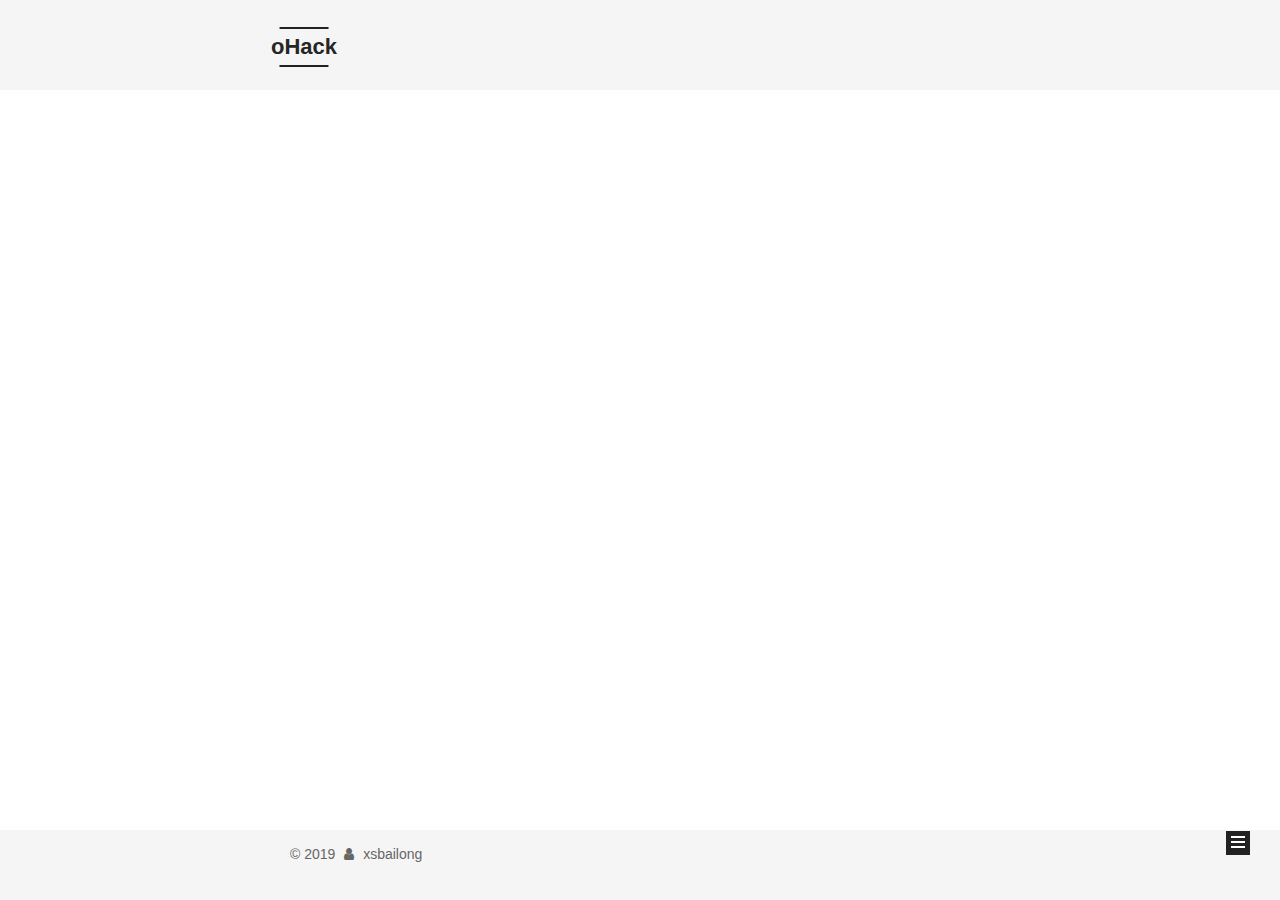
<file: archives/2019/02/index.html>
<!DOCTYPE html>



  


<html class="theme-next mist use-motion" lang>
<head><meta name="generator" content="Hexo 3.8.0">
  <meta charset="UTF-8">
<meta http-equiv="X-UA-Compatible" content="IE=edge">
<meta name="viewport" content="width=device-width, initial-scale=1, maximum-scale=1">
<meta name="theme-color" content="#222">









<meta http-equiv="Cache-Control" content="no-transform">
<meta http-equiv="Cache-Control" content="no-siteapp">
















  
  
  <link href="/lib/fancybox/source/jquery.fancybox.css?v=2.1.5" rel="stylesheet" type="text/css">







<link href="/lib/font-awesome/css/font-awesome.min.css?v=4.6.2" rel="stylesheet" type="text/css">

<link href="/css/main.css?v=5.1.4" rel="stylesheet" type="text/css">


  <link rel="apple-touch-icon" sizes="180x180" href="/images/apple-touch-icon-next.png?v=5.1.4">


  <link rel="icon" type="image/png" sizes="32x32" href="/images/favicon-32x32-next.png?v=5.1.4">


  <link rel="icon" type="image/png" sizes="16x16" href="/images/favicon-16x16-next.png?v=5.1.4">


  <link rel="mask-icon" href="/images/logo.svg?v=5.1.4" color="#222">





  <meta name="keywords" content="Hexo, NexT">










<meta property="og:type" content="website">
<meta property="og:title" content="oHack">
<meta property="og:url" content="http://yoursite.com/archives/2019/02/index.html">
<meta property="og:site_name" content="oHack">
<meta property="og:locale" content="default">
<meta name="twitter:card" content="summary">
<meta name="twitter:title" content="oHack">



<script type="text/javascript" id="hexo.configurations">
  var NexT = window.NexT || {};
  var CONFIG = {
    root: '/',
    scheme: 'Mist',
    version: '5.1.4',
    sidebar: {"position":"left","display":"post","offset":12,"b2t":false,"scrollpercent":false,"onmobile":false},
    fancybox: true,
    tabs: true,
    motion: {"enable":true,"async":false,"transition":{"post_block":"fadeIn","post_header":"slideDownIn","post_body":"slideDownIn","coll_header":"slideLeftIn","sidebar":"slideUpIn"}},
    duoshuo: {
      userId: '0',
      author: 'Author'
    },
    algolia: {
      applicationID: '',
      apiKey: '',
      indexName: '',
      hits: {"per_page":10},
      labels: {"input_placeholder":"Search for Posts","hits_empty":"We didn't find any results for the search: ${query}","hits_stats":"${hits} results found in ${time} ms"}
    }
  };
</script>



  <link rel="canonical" href="http://yoursite.com/archives/2019/02/">





  <title>Archive | oHack</title>
  








</head>

<body itemscope itemtype="http://schema.org/WebPage" lang="default">

  
  
    
  

  <div class="container sidebar-position-left page-archive">
    <div class="headband"></div>

    <header id="header" class="header" itemscope itemtype="http://schema.org/WPHeader">
      <div class="header-inner"><div class="site-brand-wrapper">
  <div class="site-meta ">
    

    <div class="custom-logo-site-title">
      <a href="/" class="brand" rel="start">
        <span class="logo-line-before"><i></i></span>
        <span class="site-title">oHack</span>
        <span class="logo-line-after"><i></i></span>
      </a>
    </div>
      
        <p class="site-subtitle"></p>
      
  </div>

  <div class="site-nav-toggle">
    <button>
      <span class="btn-bar"></span>
      <span class="btn-bar"></span>
      <span class="btn-bar"></span>
    </button>
  </div>
</div>

<nav class="site-nav">
  

  
    <ul id="menu" class="menu">
      
        
        <li class="menu-item menu-item-home">
          <a href="/" rel="section">
            
              <i class="menu-item-icon fa fa-fw fa-home"></i> <br>
            
            Home
          </a>
        </li>
      
        
        <li class="menu-item menu-item-archives">
          <a href="/archives/" rel="section">
            
              <i class="menu-item-icon fa fa-fw fa-archive"></i> <br>
            
            Archives
          </a>
        </li>
      

      
    </ul>
  

  
</nav>



 </div>
    </header>

    <main id="main" class="main">
      <div class="main-inner">
        <div class="content-wrap">
          <div id="content" class="content">
            

  
  
  
  <div class="post-block archive">
    <div id="posts" class="posts-collapse">
      <span class="archive-move-on"></span>

      <span class="archive-page-counter">
        
        
        
          
        
        Um..! 1 post. Keep on posting.
      </span>

      

        
        
        

        
          
          <div class="collection-title">
            <h1 class="archive-year" id="archive-year-2019">2019</h1>
          </div>
        
        

        

  <article class="post post-type-normal" itemscope itemtype="http://schema.org/Article">
    <header class="post-header">

      <h2 class="post-title">
        
            <a class="post-title-link" href="/2019/02/16/万物之始/" itemprop="url">
              
                <span itemprop="name">万物之始</span>
              
            </a>
        
      </h2>

      <div class="post-meta">
        <time class="post-time" itemprop="dateCreated" datetime="2019-02-16T17:13:37+08:00" content="2019-02-16">
          02-16
        </time>
      </div>

    </header>
  </article>



      

    </div>
  </div>
  
  
  

  



          </div>
          


          

        </div>
        
          
  
  <div class="sidebar-toggle">
    <div class="sidebar-toggle-line-wrap">
      <span class="sidebar-toggle-line sidebar-toggle-line-first"></span>
      <span class="sidebar-toggle-line sidebar-toggle-line-middle"></span>
      <span class="sidebar-toggle-line sidebar-toggle-line-last"></span>
    </div>
  </div>

  <aside id="sidebar" class="sidebar">
    
    <div class="sidebar-inner">

      

      

      <section class="site-overview-wrap sidebar-panel sidebar-panel-active">
        <div class="site-overview">
          <div class="site-author motion-element" itemprop="author" itemscope itemtype="http://schema.org/Person">
            
              <p class="site-author-name" itemprop="name">xsbailong</p>
              <p class="site-description motion-element" itemprop="description"></p>
          </div>

          <nav class="site-state motion-element">

            
              <div class="site-state-item site-state-posts">
              
                <a href="/archives/">
              
                  <span class="site-state-item-count">1</span>
                  <span class="site-state-item-name">posts</span>
                </a>
              </div>
            

            

            
              
              
              <div class="site-state-item site-state-tags">
                
                  <span class="site-state-item-count">2</span>
                  <span class="site-state-item-name">tags</span>
                
              </div>
            

          </nav>

          

          

          
          

          
          

          

        </div>
      </section>

      

      

    </div>
  </aside>


        
      </div>
    </main>

    <footer id="footer" class="footer">
      <div class="footer-inner">
        <div class="copyright">&copy; <span itemprop="copyrightYear">2019</span>
  <span class="with-love">
    <i class="fa fa-user"></i>
  </span>
  <span class="author" itemprop="copyrightHolder">xsbailong</span>

  
</div>









        







        
      </div>
    </footer>

    
      <div class="back-to-top">
        <i class="fa fa-arrow-up"></i>
        
      </div>
    

    

  </div>

  

<script type="text/javascript">
  if (Object.prototype.toString.call(window.Promise) !== '[object Function]') {
    window.Promise = null;
  }
</script>









  












  
  
    <script type="text/javascript" src="/lib/jquery/index.js?v=2.1.3"></script>
  

  
  
    <script type="text/javascript" src="/lib/fastclick/lib/fastclick.min.js?v=1.0.6"></script>
  

  
  
    <script type="text/javascript" src="/lib/jquery_lazyload/jquery.lazyload.js?v=1.9.7"></script>
  

  
  
    <script type="text/javascript" src="/lib/velocity/velocity.min.js?v=1.2.1"></script>
  

  
  
    <script type="text/javascript" src="/lib/velocity/velocity.ui.min.js?v=1.2.1"></script>
  

  
  
    <script type="text/javascript" src="/lib/fancybox/source/jquery.fancybox.pack.js?v=2.1.5"></script>
  


  


  <script type="text/javascript" src="/js/src/utils.js?v=5.1.4"></script>

  <script type="text/javascript" src="/js/src/motion.js?v=5.1.4"></script>



  
  

  

  


  <script type="text/javascript" src="/js/src/bootstrap.js?v=5.1.4"></script>



  


  




	





  





  







<!-- LOCAL: You can save these files to your site and update links -->
    
        
        <link rel="stylesheet" href="https://imsun.github.io/gitment/style/default.css">
        <script src="http://static.ohack.cn/gitment/gitment.browser.js"></script>
    
<!-- END LOCAL -->

    

    







  





  

  

  

  
  

  

  

  

</body>
</html>
</file>
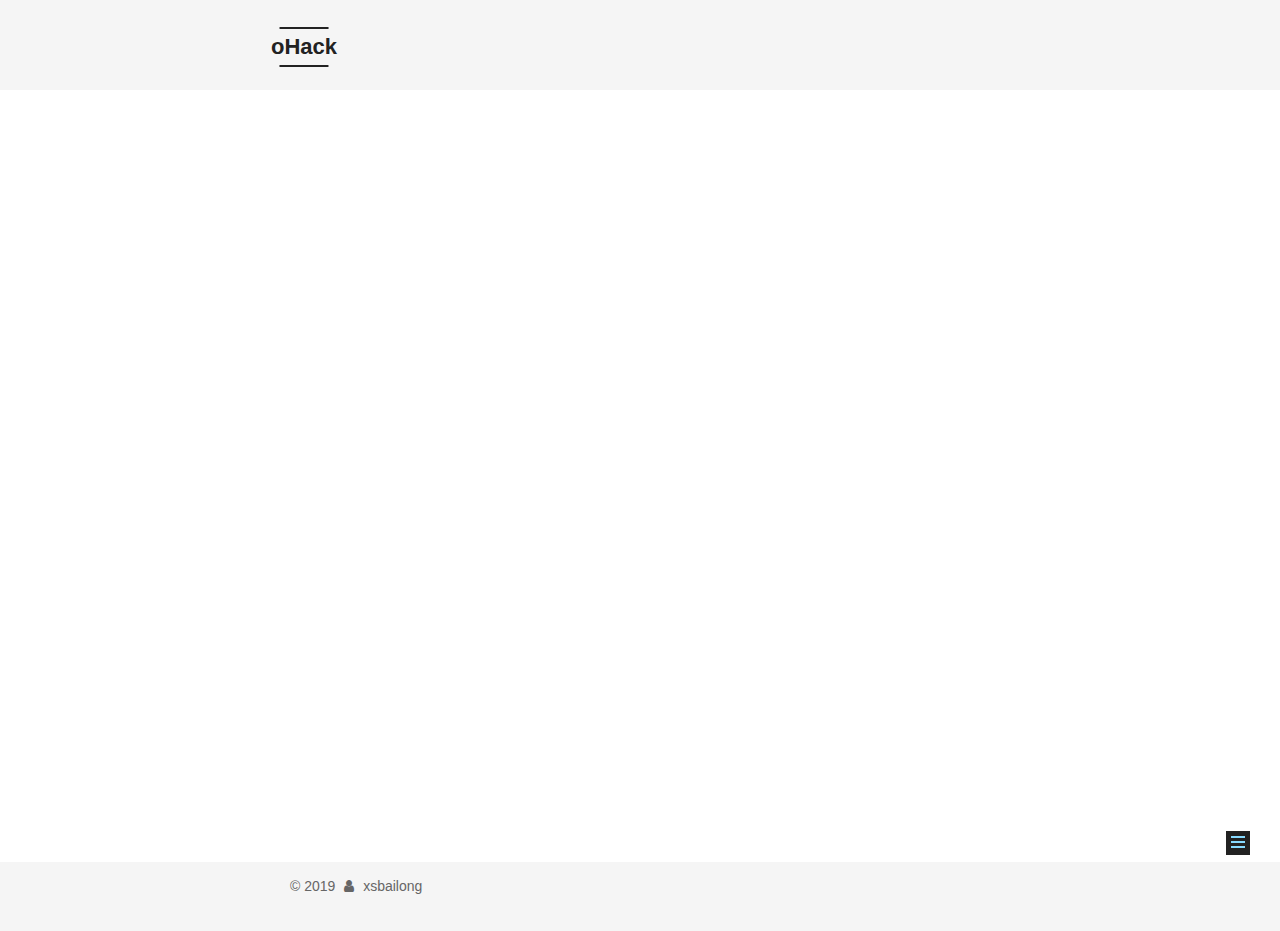
<file: 2019/02/16/万物之始/index.html>
<!DOCTYPE html>



  


<html class="theme-next mist use-motion" lang>
<head><meta name="generator" content="Hexo 3.8.0">
  <meta charset="UTF-8">
<meta http-equiv="X-UA-Compatible" content="IE=edge">
<meta name="viewport" content="width=device-width, initial-scale=1, maximum-scale=1">
<meta name="theme-color" content="#222">









<meta http-equiv="Cache-Control" content="no-transform">
<meta http-equiv="Cache-Control" content="no-siteapp">
















  
  
  <link href="/lib/fancybox/source/jquery.fancybox.css?v=2.1.5" rel="stylesheet" type="text/css">







<link href="/lib/font-awesome/css/font-awesome.min.css?v=4.6.2" rel="stylesheet" type="text/css">

<link href="/css/main.css?v=5.1.4" rel="stylesheet" type="text/css">


  <link rel="apple-touch-icon" sizes="180x180" href="/images/apple-touch-icon-next.png?v=5.1.4">


  <link rel="icon" type="image/png" sizes="32x32" href="/images/favicon-32x32-next.png?v=5.1.4">


  <link rel="icon" type="image/png" sizes="16x16" href="/images/favicon-16x16-next.png?v=5.1.4">


  <link rel="mask-icon" href="/images/logo.svg?v=5.1.4" color="#222">





  <meta name="keywords" content="life,js,">










<meta name="description" content="不知道何时，开始慢慢忘记了自己当初的挚爱。 想起当初和bug哥、llc一起奋战的Justey；想起ACM赛场上的拼尽全力；想起天津赛区的满满遗憾。 想到当初做坦克大战改版游戏、节奏俄罗斯方块时的热情。 那个时候的自己，看着代码，就像看着一个个跳动的精灵。键盘上的指尖飞舞，更是一种畅快淋漓。 初一开始看《电脑爱好者》，意识到计算机是如此的神奇，于是下定决心以后要学计算机，开始写自己喜欢的代码。大学毕">
<meta name="keywords" content="life,js">
<meta property="og:type" content="article">
<meta property="og:title" content="万物之始">
<meta property="og:url" content="http://yoursite.com/2019/02/16/万物之始/index.html">
<meta property="og:site_name" content="oHack">
<meta property="og:description" content="不知道何时，开始慢慢忘记了自己当初的挚爱。 想起当初和bug哥、llc一起奋战的Justey；想起ACM赛场上的拼尽全力；想起天津赛区的满满遗憾。 想到当初做坦克大战改版游戏、节奏俄罗斯方块时的热情。 那个时候的自己，看着代码，就像看着一个个跳动的精灵。键盘上的指尖飞舞，更是一种畅快淋漓。 初一开始看《电脑爱好者》，意识到计算机是如此的神奇，于是下定决心以后要学计算机，开始写自己喜欢的代码。大学毕">
<meta property="og:locale" content="default">
<meta property="og:updated_time" content="2019-02-16T09:37:32.416Z">
<meta name="twitter:card" content="summary">
<meta name="twitter:title" content="万物之始">
<meta name="twitter:description" content="不知道何时，开始慢慢忘记了自己当初的挚爱。 想起当初和bug哥、llc一起奋战的Justey；想起ACM赛场上的拼尽全力；想起天津赛区的满满遗憾。 想到当初做坦克大战改版游戏、节奏俄罗斯方块时的热情。 那个时候的自己，看着代码，就像看着一个个跳动的精灵。键盘上的指尖飞舞，更是一种畅快淋漓。 初一开始看《电脑爱好者》，意识到计算机是如此的神奇，于是下定决心以后要学计算机，开始写自己喜欢的代码。大学毕">



<script type="text/javascript" id="hexo.configurations">
  var NexT = window.NexT || {};
  var CONFIG = {
    root: '/',
    scheme: 'Mist',
    version: '5.1.4',
    sidebar: {"position":"left","display":"post","offset":12,"b2t":false,"scrollpercent":false,"onmobile":false},
    fancybox: true,
    tabs: true,
    motion: {"enable":true,"async":false,"transition":{"post_block":"fadeIn","post_header":"slideDownIn","post_body":"slideDownIn","coll_header":"slideLeftIn","sidebar":"slideUpIn"}},
    duoshuo: {
      userId: '0',
      author: 'Author'
    },
    algolia: {
      applicationID: '',
      apiKey: '',
      indexName: '',
      hits: {"per_page":10},
      labels: {"input_placeholder":"Search for Posts","hits_empty":"We didn't find any results for the search: ${query}","hits_stats":"${hits} results found in ${time} ms"}
    }
  };
</script>



  <link rel="canonical" href="http://yoursite.com/2019/02/16/万物之始/">





  <title>万物之始 | oHack</title>
  








</head>

<body itemscope itemtype="http://schema.org/WebPage" lang="default">

  
  
    
  

  <div class="container sidebar-position-left page-post-detail">
    <div class="headband"></div>

    <header id="header" class="header" itemscope itemtype="http://schema.org/WPHeader">
      <div class="header-inner"><div class="site-brand-wrapper">
  <div class="site-meta ">
    

    <div class="custom-logo-site-title">
      <a href="/" class="brand" rel="start">
        <span class="logo-line-before"><i></i></span>
        <span class="site-title">oHack</span>
        <span class="logo-line-after"><i></i></span>
      </a>
    </div>
      
        <p class="site-subtitle"></p>
      
  </div>

  <div class="site-nav-toggle">
    <button>
      <span class="btn-bar"></span>
      <span class="btn-bar"></span>
      <span class="btn-bar"></span>
    </button>
  </div>
</div>

<nav class="site-nav">
  

  
    <ul id="menu" class="menu">
      
        
        <li class="menu-item menu-item-home">
          <a href="/" rel="section">
            
              <i class="menu-item-icon fa fa-fw fa-home"></i> <br>
            
            Home
          </a>
        </li>
      
        
        <li class="menu-item menu-item-archives">
          <a href="/archives/" rel="section">
            
              <i class="menu-item-icon fa fa-fw fa-archive"></i> <br>
            
            Archives
          </a>
        </li>
      

      
    </ul>
  

  
</nav>



 </div>
    </header>

    <main id="main" class="main">
      <div class="main-inner">
        <div class="content-wrap">
          <div id="content" class="content">
            

  <div id="posts" class="posts-expand">
    

  

  
  
  

  <article class="post post-type-normal" itemscope itemtype="http://schema.org/Article">
  
  
  
  <div class="post-block">
    <link itemprop="mainEntityOfPage" href="http://yoursite.com/2019/02/16/万物之始/">

    <span hidden itemprop="author" itemscope itemtype="http://schema.org/Person">
      <meta itemprop="name" content="xsbailong">
      <meta itemprop="description" content>
      <meta itemprop="image" content="/images/avatar.gif">
    </span>

    <span hidden itemprop="publisher" itemscope itemtype="http://schema.org/Organization">
      <meta itemprop="name" content="oHack">
    </span>

    
      <header class="post-header">

        
        
          <h1 class="post-title" itemprop="name headline">万物之始</h1>
        

        <div class="post-meta">
          <span class="post-time">
            
              <span class="post-meta-item-icon">
                <i class="fa fa-calendar-o"></i>
              </span>
              
                <span class="post-meta-item-text">Posted on</span>
              
              <time title="Post created" itemprop="dateCreated datePublished" datetime="2019-02-16T17:13:37+08:00">
                2019-02-16
              </time>
            

            

            
          </span>

          

          
            
          

          
          

          

          

          

        </div>
      </header>
    

    
    
    
    <div class="post-body" itemprop="articleBody">

      
      

      
        <p>不知道何时，开始慢慢忘记了自己当初的挚爱。</p>
<p>想起当初和<code>bug</code>哥、<code>llc</code>一起奋战的<code>Justey</code>；想起<code>ACM</code>赛场上的拼尽全力；想起天津赛区的满满遗憾。</p>
<p>想到当初做坦克大战改版游戏、节奏俄罗斯方块时的热情。</p>
<p>那个时候的自己，看着代码，就像看着一个个跳动的精灵。键盘上的指尖飞舞，更是一种畅快淋漓。</p>
<p>初一开始看《电脑爱好者》，意识到计算机是如此的神奇，于是下定决心以后要学计算机，开始写自己喜欢的代码。大学毕业以后，百度1年，腾讯3年，似乎消磨了许多的热情。兴许是不断的加班生活；兴许是自己不再是一个年轻的心态；又或者是计算机之路可能并不想自己想象的那么完美……</p>
<p>开此新博，希望能重拾起自己当初的热情。坚持学习与写作，不要忘记自己的挚爱。</p>

      
    </div>
    
    
    

    

    

    

    <footer class="post-footer">
      
        <div class="post-tags">
          
            <a href="/tags/life/" rel="tag"># life</a>
          
            <a href="/tags/js/" rel="tag"># js</a>
          
        </div>
      

      
      
      

      

      
      
    </footer>
  </div>
  
  
  
  </article>



    <div class="post-spread">
      
    </div>
  </div>


          </div>
          


          

  
    <div class="comments" id="comments">
      
        <div id="gitment-container"></div>
      
    </div>

  



        </div>
        
          
  
  <div class="sidebar-toggle">
    <div class="sidebar-toggle-line-wrap">
      <span class="sidebar-toggle-line sidebar-toggle-line-first"></span>
      <span class="sidebar-toggle-line sidebar-toggle-line-middle"></span>
      <span class="sidebar-toggle-line sidebar-toggle-line-last"></span>
    </div>
  </div>

  <aside id="sidebar" class="sidebar">
    
    <div class="sidebar-inner">

      

      

      <section class="site-overview-wrap sidebar-panel sidebar-panel-active">
        <div class="site-overview">
          <div class="site-author motion-element" itemprop="author" itemscope itemtype="http://schema.org/Person">
            
              <p class="site-author-name" itemprop="name">xsbailong</p>
              <p class="site-description motion-element" itemprop="description"></p>
          </div>

          <nav class="site-state motion-element">

            
              <div class="site-state-item site-state-posts">
              
                <a href="/archives/">
              
                  <span class="site-state-item-count">1</span>
                  <span class="site-state-item-name">posts</span>
                </a>
              </div>
            

            

            
              
              
              <div class="site-state-item site-state-tags">
                
                  <span class="site-state-item-count">2</span>
                  <span class="site-state-item-name">tags</span>
                
              </div>
            

          </nav>

          

          

          
          

          
          

          

        </div>
      </section>

      

      

    </div>
  </aside>


        
      </div>
    </main>

    <footer id="footer" class="footer">
      <div class="footer-inner">
        <div class="copyright">&copy; <span itemprop="copyrightYear">2019</span>
  <span class="with-love">
    <i class="fa fa-user"></i>
  </span>
  <span class="author" itemprop="copyrightHolder">xsbailong</span>

  
</div>









        







        
      </div>
    </footer>

    
      <div class="back-to-top">
        <i class="fa fa-arrow-up"></i>
        
      </div>
    

    

  </div>

  

<script type="text/javascript">
  if (Object.prototype.toString.call(window.Promise) !== '[object Function]') {
    window.Promise = null;
  }
</script>









  












  
  
    <script type="text/javascript" src="/lib/jquery/index.js?v=2.1.3"></script>
  

  
  
    <script type="text/javascript" src="/lib/fastclick/lib/fastclick.min.js?v=1.0.6"></script>
  

  
  
    <script type="text/javascript" src="/lib/jquery_lazyload/jquery.lazyload.js?v=1.9.7"></script>
  

  
  
    <script type="text/javascript" src="/lib/velocity/velocity.min.js?v=1.2.1"></script>
  

  
  
    <script type="text/javascript" src="/lib/velocity/velocity.ui.min.js?v=1.2.1"></script>
  

  
  
    <script type="text/javascript" src="/lib/fancybox/source/jquery.fancybox.pack.js?v=2.1.5"></script>
  


  


  <script type="text/javascript" src="/js/src/utils.js?v=5.1.4"></script>

  <script type="text/javascript" src="/js/src/motion.js?v=5.1.4"></script>



  
  

  
  <script type="text/javascript" src="/js/src/scrollspy.js?v=5.1.4"></script>
<script type="text/javascript" src="/js/src/post-details.js?v=5.1.4"></script>



  


  <script type="text/javascript" src="/js/src/bootstrap.js?v=5.1.4"></script>



  


  




	





  





  







<!-- LOCAL: You can save these files to your site and update links -->
    
        
        <link rel="stylesheet" href="https://imsun.github.io/gitment/style/default.css">
        <script src="http://static.ohack.cn/gitment/gitment.browser.js"></script>
    
<!-- END LOCAL -->

    

    
      <script type="text/javascript">
      function renderGitment(){
        var gitment = new Gitment({
            id: window.location.pathname,
            owner: 'xsbailong',
            repo: 'gitment-comments',
            
            oauth: {
            
            
                client_secret: 'be0eb34fe601af7f971fd7e50deb381eca81c248',
            
                client_id: '8bcf3b248a907bbd4de2'
            }});
        gitment.render('gitment-container');
      }

      
      renderGitment();
      
      </script>
    







  





  

  

  

  
  

  

  

  

</body>
</html>
</file>
<file: css/main.css>
/* normalize.css v3.0.2 | MIT License | git.io/normalize */
html {
  font-family: sans-serif; /* 1 */
  -ms-text-size-adjust: 100%; /* 2 */
  -webkit-text-size-adjust: 100%; /* 2 */
}
body {
  margin: 0;
}
article,
aside,
details,
figcaption,
figure,
footer,
header,
hgroup,
main,
menu,
nav,
section,
summary {
  display: block;
}
audio,
canvas,
progress,
video {
  display: inline-block; /* 1 */
  vertical-align: baseline; /* 2 */
}
audio:not([controls]) {
  display: none;
  height: 0;
}
[hidden],
template {
  display: none;
}
a {
  background-color: transparent;
}
a:active,
a:hover {
  outline: 0;
}
abbr[title] {
  border-bottom: 1px dotted;
}
b,
strong {
  font-weight: bold;
}
dfn {
  font-style: italic;
}
h1 {
  font-size: 2em;
  margin: 0.67em 0;
}
mark {
  background: #ff0;
  color: #000;
}
small {
  font-size: 80%;
}
sub,
sup {
  font-size: 75%;
  line-height: 0;
  position: relative;
  vertical-align: baseline;
}
sup {
  top: -0.5em;
}
sub {
  bottom: -0.25em;
}
img {
  border: 0;
}
svg:not(:root) {
  overflow: hidden;
}
figure {
  margin: 1em 40px;
}
hr {
  -moz-box-sizing: content-box;
  box-sizing: content-box;
  height: 0;
}
pre {
  overflow: auto;
}
code,
kbd,
pre,
samp {
  font-family: monospace, monospace;
  font-size: 1em;
}
button,
input,
optgroup,
select,
textarea {
  color: inherit; /* 1 */
  font: inherit; /* 2 */
  margin: 0; /* 3 */
}
button {
  overflow: visible;
}
button,
select {
  text-transform: none;
}
button,
html input[type="button"],
input[type="reset"],
input[type="submit"] {
  -webkit-appearance: button; /* 2 */
  cursor: pointer; /* 3 */
}
button[disabled],
html input[disabled] {
  cursor: default;
}
button::-moz-focus-inner,
input::-moz-focus-inner {
  border: 0;
  padding: 0;
}
input {
  line-height: normal;
}
input[type="checkbox"],
input[type="radio"] {
  box-sizing: border-box; /* 1 */
  padding: 0; /* 2 */
}
input[type="number"]::-webkit-inner-spin-button,
input[type="number"]::-webkit-outer-spin-button {
  height: auto;
}
input[type="search"] {
  -webkit-appearance: textfield; /* 1 */
  -moz-box-sizing: content-box;
  -webkit-box-sizing: content-box; /* 2 */
  box-sizing: content-box;
}
input[type="search"]::-webkit-search-cancel-button,
input[type="search"]::-webkit-search-decoration {
  -webkit-appearance: none;
}
fieldset {
  border: 1px solid #c0c0c0;
  margin: 0 2px;
  padding: 0.35em 0.625em 0.75em;
}
legend {
  border: 0; /* 1 */
  padding: 0; /* 2 */
}
textarea {
  overflow: auto;
}
optgroup {
  font-weight: bold;
}
table {
  border-collapse: collapse;
  border-spacing: 0;
}
td,
th {
  padding: 0;
}
::selection {
  background: #262a30;
  color: #fff;
}
body {
  position: relative;
  font-family: 'Lato', "PingFang SC", "Microsoft YaHei", sans-serif;
  font-size: 14px;
  line-height: 2;
  color: #555;
  background: #fff;
}
@media (max-width: 767px) {
  body {
    padding-right: 0 !important;
  }
}
@media (min-width: 768px) and (max-width: 991px) {
  body {
    padding-right: 0 !important;
  }
}
@media (min-width: 1600px) {
  body {
    font-size: 16px;
  }
}
h1,
h2,
h3,
h4,
h5,
h6 {
  margin: 0;
  padding: 0;
  font-weight: bold;
  line-height: 1.5;
  font-family: 'Lato', "PingFang SC", "Microsoft YaHei", sans-serif;
}
h2,
h3,
h4,
h5,
h6 {
  margin: 20px 0 15px;
}
h1 {
  font-size: 24px;
}
@media (max-width: 767px) {
  h1 {
    font-size: 20px;
  }
}
h2 {
  font-size: 22px;
}
@media (max-width: 767px) {
  h2 {
    font-size: 18px;
  }
}
h3 {
  font-size: 20px;
}
@media (max-width: 767px) {
  h3 {
    font-size: 16px;
  }
}
h4 {
  font-size: 18px;
}
@media (max-width: 767px) {
  h4 {
    font-size: 14px;
  }
}
h5 {
  font-size: 16px;
}
@media (max-width: 767px) {
  h5 {
    font-size: 12px;
  }
}
h6 {
  font-size: 14px;
}
@media (max-width: 767px) {
  h6 {
    font-size: 10px;
  }
}
p {
  margin: 0 0 20px 0;
}
a {
  color: #555;
  text-decoration: none;
  outline: none;
  border-bottom: 1px solid #999;
  word-wrap: break-word;
}
a:hover {
  color: #222;
  border-bottom-color: #222;
}
blockquote {
  margin: 0;
  padding: 0;
}
img {
  display: block;
  margin: auto;
  max-width: 100%;
  height: auto;
}
hr {
  margin: 40px 0;
  height: 3px;
  border: none;
  background-color: #ddd;
  background-image: repeating-linear-gradient(-45deg, #fff, #fff 4px, transparent 4px, transparent 8px);
}
blockquote {
  padding: 0 15px;
  color: #666;
  border-left: 4px solid #ddd;
}
blockquote cite::before {
  content: "-";
  padding: 0 5px;
}
dt {
  font-weight: 700;
}
dd {
  margin: 0;
  padding: 0;
}
kbd {
  border: 1px solid #ccc;
  border-radius: 0.2em;
  box-shadow: 0.1em 0.1em 0.2em rgba(0,0,0,0.1);
  background-color: #f9f9f9;
  font-family: inherit;
  background-image: -webkit-linear-gradient(top, #eee, #fff, #eee);
  padding: 0.1em 0.3em;
  white-space: nowrap;
}
.text-left {
  text-align: left;
}
.text-center {
  text-align: center;
}
.text-right {
  text-align: right;
}
.text-justify {
  text-align: justify;
}
.text-nowrap {
  white-space: nowrap;
}
.text-lowercase {
  text-transform: lowercase;
}
.text-uppercase {
  text-transform: uppercase;
}
.text-capitalize {
  text-transform: capitalize;
}
.center-block {
  display: block;
  margin-left: auto;
  margin-right: auto;
}
.clearfix:before,
.clearfix:after {
  content: " ";
  display: table;
}
.clearfix:after {
  clear: both;
}
.pullquote {
  width: 45%;
}
.pullquote.left {
  float: left;
  margin-left: 5px;
  margin-right: 10px;
}
.pullquote.right {
  float: right;
  margin-left: 10px;
  margin-right: 5px;
}
.affix.affix.affix {
  position: fixed;
}
.translation {
  margin-top: -20px;
  font-size: 14px;
  color: #999;
}
.scrollbar-measure {
  width: 100px;
  height: 100px;
  overflow: scroll;
  position: absolute;
  top: -9999px;
}
.use-motion .motion-element {
  opacity: 0;
}
table {
  margin: 20px 0;
  width: 100%;
  border-collapse: collapse;
  border-spacing: 0;
  border: 1px solid #ddd;
  font-size: 14px;
  table-layout: fixed;
  word-wrap: break-all;
}
table>tbody>tr:nth-of-type(odd) {
  background-color: #f9f9f9;
}
table>tbody>tr:hover {
  background-color: #f5f5f5;
}
caption,
th,
td {
  padding: 8px;
  text-align: left;
  vertical-align: middle;
  font-weight: normal;
}
th,
td {
  border-bottom: 3px solid #ddd;
  border-right: 1px solid #eee;
}
th {
  padding-bottom: 10px;
  font-weight: 700;
}
td {
  border-bottom-width: 1px;
}
html,
body {
  height: 100%;
}
.container {
  position: relative;
  min-height: 100%;
}
.header-inner {
  margin: 0 auto;
  padding: 100px 0 70px;
  width: 700px;
}
@media (min-width: 1600px) {
  .container .header-inner {
    width: 900px;
  }
}
.main {
  padding-bottom: 150px;
}
.main-inner {
  margin: 0 auto;
  width: 700px;
}
@media (min-width: 1600px) {
  .container .main-inner {
    width: 900px;
  }
}
.footer {
  position: absolute;
  left: 0;
  bottom: 0;
  width: 100%;
  min-height: 50px;
}
.footer-inner {
  box-sizing: border-box;
  margin: 20px auto;
  width: 700px;
}
@media (min-width: 1600px) {
  .container .footer-inner {
    width: 900px;
  }
}
pre,
.highlight {
  overflow: auto;
  margin: 20px 0;
  padding: 0;
  font-size: 13px;
  color: #4d4d4c;
  background: #f7f7f7;
  line-height: 1.6;
}
pre,
code {
  font-family: consolas, Menlo, "PingFang SC", "Microsoft YaHei", monospace;
}
code {
  padding: 2px 4px;
  word-wrap: break-word;
  color: #555;
  background: #eee;
  border-radius: 3px;
  font-size: 13px;
}
pre {
  padding: 10px;
}
pre code {
  padding: 0;
  color: #4d4d4c;
  background: none;
  text-shadow: none;
}
.highlight {
  border-radius: 1px;
}
.highlight pre {
  border: none;
  margin: 0;
  padding: 10px 0;
}
.highlight table {
  margin: 0;
  width: auto;
  border: none;
}
.highlight td {
  border: none;
  padding: 0;
}
.highlight figcaption {
  font-size: 1em;
  color: #4d4d4c;
  line-height: 1em;
  margin-bottom: 1em;
}
.highlight figcaption:before,
.highlight figcaption:after {
  content: " ";
  display: table;
}
.highlight figcaption:after {
  clear: both;
}
.highlight figcaption a {
  float: right;
  color: #4d4d4c;
}
.highlight figcaption a:hover {
  border-bottom-color: #4d4d4c;
}
.highlight .gutter pre {
  padding-left: 10px;
  padding-right: 10px;
  color: #869194;
  text-align: right;
  background-color: #eff2f3;
}
.highlight .code pre {
  width: 100%;
  padding-left: 10px;
  padding-right: 10px;
  background-color: #f7f7f7;
}
.highlight .line {
  height: 20px;
}
.gutter {
  -webkit-user-select: none;
  -moz-user-select: none;
  -ms-user-select: none;
  user-select: none;
}
.gist table {
  width: auto;
}
.gist table td {
  border: none;
}
pre .deletion {
  background: #fdd;
}
pre .addition {
  background: #dfd;
}
pre .meta {
  color: #8959a8;
}
pre .comment {
  color: #8e908c;
}
pre .variable,
pre .attribute,
pre .tag,
pre .regexp,
pre .ruby .constant,
pre .xml .tag .title,
pre .xml .pi,
pre .xml .doctype,
pre .html .doctype,
pre .css .id,
pre .css .class,
pre .css .pseudo {
  color: #c82829;
}
pre .number,
pre .preprocessor,
pre .built_in,
pre .literal,
pre .params,
pre .constant,
pre .command {
  color: #f5871f;
}
pre .ruby .class .title,
pre .css .rules .attribute,
pre .string,
pre .value,
pre .inheritance,
pre .header,
pre .ruby .symbol,
pre .xml .cdata,
pre .special,
pre .number,
pre .formula {
  color: #718c00;
}
pre .title,
pre .css .hexcolor {
  color: #3e999f;
}
pre .function,
pre .python .decorator,
pre .python .title,
pre .ruby .function .title,
pre .ruby .title .keyword,
pre .perl .sub,
pre .javascript .title,
pre .coffeescript .title {
  color: #4271ae;
}
pre .keyword,
pre .javascript .function {
  color: #8959a8;
}
.full-image.full-image.full-image.full-image {
  border: none;
  max-width: 100%;
  width: auto;
  margin: 20px auto 25px;
}
@media (min-width: 992px) {
  .full-image.full-image.full-image.full-image {
    max-width: none;
    width: 110%;
    margin: 25px -5%;
  }
}
.blockquote-center,
.page-home .post-type-quote blockquote,
.page-post-detail .post-type-quote blockquote {
  position: relative;
  margin: 40px 0;
  padding: 0;
  border-left: none;
  text-align: center;
}
.blockquote-center::before,
.page-home .post-type-quote blockquote::before,
.page-post-detail .post-type-quote blockquote::before,
.blockquote-center::after,
.page-home .post-type-quote blockquote::after,
.page-post-detail .post-type-quote blockquote::after {
  position: absolute;
  content: ' ';
  display: block;
  width: 100%;
  height: 24px;
  opacity: 0.2;
  background-repeat: no-repeat;
  background-position: 0 -6px;
  background-size: 22px 22px;
}
.blockquote-center::before,
.page-home .post-type-quote blockquote::before,
.page-post-detail .post-type-quote blockquote::before {
  top: -20px;
  background-image: url("../images/quote-l.svg");
  border-top: 1px solid #ccc;
}
.blockquote-center::after,
.page-home .post-type-quote blockquote::after,
.page-post-detail .post-type-quote blockquote::after {
  bottom: -20px;
  background-image: url("../images/quote-r.svg");
  border-bottom: 1px solid #ccc;
  background-position: 100% 8px;
}
.blockquote-center p,
.page-home .post-type-quote blockquote p,
.page-post-detail .post-type-quote blockquote p,
.blockquote-center div,
.page-home .post-type-quote blockquote div,
.page-post-detail .post-type-quote blockquote div {
  text-align: center;
}
.post .post-body .group-picture img {
  box-sizing: border-box;
  padding: 0 3px;
  border: none;
}
.post .group-picture-row {
  overflow: hidden;
  margin-top: 6px;
}
.post .group-picture-row:first-child {
  margin-top: 0;
}
.post .group-picture-column {
  float: left;
}
.page-post-detail .post-body .group-picture-column {
  float: none;
  margin-top: 10px;
  width: auto !important;
}
.page-post-detail .post-body .group-picture-column img {
  margin: 0 auto;
}
.page-archive .group-picture-container {
  overflow: hidden;
}
.page-archive .group-picture-row {
  float: left;
}
.page-archive .group-picture-row:first-child {
  margin-top: 6px;
}
.page-archive .group-picture-column {
  max-width: 150px;
  max-height: 150px;
}
.post-body .note {
  position: relative;
  padding: 15px;
  margin-bottom: 20px;
  border: 1px solid #eee;
  border-left-width: 5px;
  border-radius: 3px;
}
.post-body .note h2,
.post-body .note h3,
.post-body .note h4,
.post-body .note h5,
.post-body .note h6 {
  margin-top: 0;
  margin-bottom: 0;
  border-bottom: initial;
  padding-top: 0 !important;
}
.post-body .note p:first-child,
.post-body .note ul:first-child,
.post-body .note ol:first-child,
.post-body .note table:first-child,
.post-body .note pre:first-child,
.post-body .note blockquote:first-child {
  margin-top: 0;
}
.post-body .note p:last-child,
.post-body .note ul:last-child,
.post-body .note ol:last-child,
.post-body .note table:last-child,
.post-body .note pre:last-child,
.post-body .note blockquote:last-child {
  margin-bottom: 0;
}
.post-body .note.default {
  border-left-color: #777;
}
.post-body .note.default h2,
.post-body .note.default h3,
.post-body .note.default h4,
.post-body .note.default h5,
.post-body .note.default h6 {
  color: #777;
}
.post-body .note.primary {
  border-left-color: #6f42c1;
}
.post-body .note.primary h2,
.post-body .note.primary h3,
.post-body .note.primary h4,
.post-body .note.primary h5,
.post-body .note.primary h6 {
  color: #6f42c1;
}
.post-body .note.info {
  border-left-color: #428bca;
}
.post-body .note.info h2,
.post-body .note.info h3,
.post-body .note.info h4,
.post-body .note.info h5,
.post-body .note.info h6 {
  color: #428bca;
}
.post-body .note.success {
  border-left-color: #5cb85c;
}
.post-body .note.success h2,
.post-body .note.success h3,
.post-body .note.success h4,
.post-body .note.success h5,
.post-body .note.success h6 {
  color: #5cb85c;
}
.post-body .note.warning {
  border-left-color: #f0ad4e;
}
.post-body .note.warning h2,
.post-body .note.warning h3,
.post-body .note.warning h4,
.post-body .note.warning h5,
.post-body .note.warning h6 {
  color: #f0ad4e;
}
.post-body .note.danger {
  border-left-color: #d9534f;
}
.post-body .note.danger h2,
.post-body .note.danger h3,
.post-body .note.danger h4,
.post-body .note.danger h5,
.post-body .note.danger h6 {
  color: #d9534f;
}
.post-body .label {
  display: inline;
  padding: 0 2px;
  white-space: nowrap;
}
.post-body .label.default {
  background-color: #f0f0f0;
}
.post-body .label.primary {
  background-color: #efe6f7;
}
.post-body .label.info {
  background-color: #e5f2f8;
}
.post-body .label.success {
  background-color: #e7f4e9;
}
.post-body .label.warning {
  background-color: #fcf6e1;
}
.post-body .label.danger {
  background-color: #fae8eb;
}
.post-body .tabs {
  position: relative;
  display: block;
  margin-bottom: 20px;
  padding-top: 10px;
}
.post-body .tabs ul.nav-tabs {
  margin: 0;
  padding: 0;
  display: flex;
  margin-bottom: -1px;
}
@media (max-width: 413px) {
  .post-body .tabs ul.nav-tabs {
    display: block;
    margin-bottom: 5px;
  }
}
.post-body .tabs ul.nav-tabs li.tab {
  list-style-type: none !important;
  margin: 0 0.25em 0 0;
  border-top: 3px solid transparent;
  border-left: 1px solid transparent;
  border-right: 1px solid transparent;
}
@media (max-width: 413px) {
  .post-body .tabs ul.nav-tabs li.tab {
    margin: initial;
    border-top: 1px solid transparent;
    border-left: 3px solid transparent;
    border-right: 1px solid transparent;
    border-bottom: 1px solid transparent;
  }
}
.post-body .tabs ul.nav-tabs li.tab a {
  outline: 0;
  border-bottom: initial;
  display: block;
  line-height: 1.8em;
  padding: 0.25em 0.75em;
  transition-duration: 0.2s;
  transition-timing-function: ease-out;
  transition-delay: 0s;
}
.post-body .tabs ul.nav-tabs li.tab a i {
  width: 1.285714285714286em;
}
.post-body .tabs ul.nav-tabs li.tab.active {
  border-top: 3px solid #fc6423;
  border-left: 1px solid #ddd;
  border-right: 1px solid #ddd;
  background-color: #fff;
}
@media (max-width: 413px) {
  .post-body .tabs ul.nav-tabs li.tab.active {
    border-top: 1px solid #ddd;
    border-left: 3px solid #fc6423;
    border-right: 1px solid #ddd;
    border-bottom: 1px solid #ddd;
  }
}
.post-body .tabs ul.nav-tabs li.tab.active a {
  cursor: default;
  color: #555;
}
.post-body .tabs .tab-content {
  background-color: #fff;
}
.post-body .tabs .tab-content .tab-pane {
  border: 1px solid #ddd;
  padding: 20px 20px 0 20px;
}
.post-body .tabs .tab-content .tab-pane:not(.active) {
  display: none !important;
}
.post-body .tabs .tab-content .tab-pane.active {
  display: block !important;
}
.btn {
  display: inline-block;
  padding: 0 20px;
  font-size: 14px;
  color: #555;
  background: transparent;
  border: 2px solid #222;
  text-decoration: none;
  border-radius: 0;
  transition-property: background-color;
  transition-duration: 0.2s;
  transition-timing-function: ease-in-out;
  transition-delay: 0s;
  line-height: 2;
}
.btn:hover {
  border-color: #222;
  color: #222;
  background: #fff;
}
.btn +.btn {
  margin: 0 0 8px 8px;
}
.btn .fa-fw {
  width: 1.285714285714286em;
  text-align: left;
}
.btn-bar {
  display: block;
  width: 22px;
  height: 2px;
  background: #555;
  border-radius: 1px;
}
.btn-bar+.btn-bar {
  margin-top: 4px;
}
.pagination {
  margin: 120px 0 40px;
  text-align: center;
  border-top: 1px solid #eee;
}
.page-number-basic,
.pagination .prev,
.pagination .next,
.pagination .page-number,
.pagination .space {
  display: inline-block;
  position: relative;
  top: -1px;
  margin: 0 10px;
  padding: 0 11px;
}
@media (max-width: 767px) {
  .page-number-basic,
  .pagination .prev,
  .pagination .next,
  .pagination .page-number,
  .pagination .space {
    margin: 0 5px;
  }
}
.pagination .prev,
.pagination .next,
.pagination .page-number {
  border-bottom: 0;
  border-top: 1px solid #eee;
  transition-property: border-color;
  transition-duration: 0.2s;
  transition-timing-function: ease-in-out;
  transition-delay: 0s;
}
.pagination .prev:hover,
.pagination .next:hover,
.pagination .page-number:hover {
  border-top-color: #222;
}
.pagination .space {
  padding: 0;
  margin: 0;
}
.pagination .prev {
  margin-left: 0;
}
.pagination .next {
  margin-right: 0;
}
.pagination .page-number.current {
  color: #fff;
  background: #ccc;
  border-top-color: #ccc;
}
@media (max-width: 767px) {
  .pagination {
    border-top: none;
  }
  .pagination .prev,
  .pagination .next,
  .pagination .page-number {
    margin-bottom: 10px;
    border-top: 0;
    border-bottom: 1px solid #eee;
    padding: 0 10px;
  }
  .pagination .prev:hover,
  .pagination .next:hover,
  .pagination .page-number:hover {
    border-bottom-color: #222;
  }
}
.comments {
  margin: 60px 20px 0;
}
.tag-cloud {
  text-align: center;
}
.tag-cloud a {
  display: inline-block;
  margin: 10px;
}
.back-to-top {
  box-sizing: border-box;
  position: fixed;
  bottom: -100px;
  right: 30px;
  z-index: 1050;
  padding: 0 6px;
  width: 24px;
  background: #222;
  font-size: 12px;
  opacity: 1;
  color: #fff;
  cursor: pointer;
  text-align: center;
  -webkit-transform: translateZ(0);
  transition-property: bottom;
  transition-duration: 0.2s;
  transition-timing-function: ease-in-out;
  transition-delay: 0s;
}
@media (min-width: 768px) and (max-width: 991px) {
  .back-to-top {
    display: none !important;
  }
}
@media (max-width: 767px) {
  .back-to-top {
    display: none !important;
  }
}
.back-to-top.back-to-top-on {
  bottom: 19px;
}
.header {
  background: transparent;
}
.header-inner {
  position: relative;
}
.headband {
  height: 3px;
  background: #222;
}
.site-meta {
  margin: 0;
  text-align: left;
}
@media (max-width: 767px) {
  .site-meta {
    text-align: center;
  }
}
.brand {
  position: relative;
  display: inline-block;
  padding: 0 40px;
  color: #222;
  background: #222;
  border-bottom: none;
}
.brand:hover {
  color: #222;
}
.logo {
  display: inline-block;
  margin-right: 5px;
  line-height: 36px;
  vertical-align: top;
}
.site-title {
  display: inline-block;
  vertical-align: top;
  line-height: 36px;
  font-size: 20px;
  font-weight: normal;
  font-family: 'Lato', "PingFang SC", "Microsoft YaHei", sans-serif;
}
.site-subtitle {
  margin-top: 10px;
  font-size: 13px;
  color: #999;
}
.use-motion .brand {
  opacity: 0;
}
.use-motion .logo,
.use-motion .site-title,
.use-motion .site-subtitle {
  opacity: 0;
  position: relative;
  top: -10px;
}
.site-nav-toggle {
  display: none;
  position: absolute;
  top: 10px;
  left: 10px;
}
@media (max-width: 767px) {
  .site-nav-toggle {
    display: block;
  }
}
.site-nav-toggle button {
  margin-top: 2px;
  padding: 9px 10px;
  background: transparent;
  border: none;
}
@media (max-width: 767px) {
  .site-nav {
    display: none;
    margin: 0 -10px;
    padding: 0 10px;
    clear: both;
    border-top: 1px solid #ddd;
  }
}
@media (min-width: 768px) and (max-width: 991px) {
  .site-nav {
    display: block !important;
  }
}
@media (min-width: 992px) {
  .site-nav {
    display: block !important;
  }
}
.menu {
  margin-top: 20px;
  padding-left: 0;
  text-align: center;
}
.menu .menu-item {
  display: inline-block;
  margin: 0 10px;
  list-style: none;
}
@media screen and (max-width: 767px) {
  .menu .menu-item {
    margin-top: 10px;
  }
}
.menu .menu-item a {
  display: block;
  font-size: 13px;
  line-height: inherit;
  border-bottom: 1px solid transparent;
  transition-property: border-color;
  transition-duration: 0.2s;
  transition-timing-function: ease-in-out;
  transition-delay: 0s;
}
.menu .menu-item a:hover {
  border-bottom-color: #222;
}
.menu .menu-item .fa {
  margin-right: 5px;
}
.use-motion .menu-item {
  opacity: 0;
}
.post-body {
  font-family: 'Lato', "PingFang SC", "Microsoft YaHei", sans-serif;
}
@media (max-width: 767px) {
  .post-body {
    word-break: break-word;
  }
}
.post-body .fancybox img {
  display: block !important;
  margin: 0 auto;
  cursor: pointer;
  cursor: zoom-in;
  cursor: -webkit-zoom-in;
}
.post-body .image-caption,
.post-body .figure .caption {
  margin: -20px auto 15px;
  text-align: center;
  font-size: 14px;
  color: #999;
  font-weight: bold;
  line-height: 1;
}
.post-sticky-flag {
  display: inline-block;
  font-size: 16px;
  -ms-transform: rotate(30deg);
  -webkit-transform: rotate(30deg);
  -moz-transform: rotate(30deg);
  -ms-transform: rotate(30deg);
  -o-transform: rotate(30deg);
  transform: rotate(30deg);
}
.use-motion .post-block,
.use-motion .pagination,
.use-motion .comments {
  opacity: 0;
}
.use-motion .post-header {
  opacity: 0;
}
.use-motion .post-body {
  opacity: 0;
}
.use-motion .collection-title {
  opacity: 0;
}
.posts-expand {
  padding-top: 40px;
}
@media (max-width: 767px) {
  .posts-expand {
    margin: 0 20px;
  }
  .post-body pre .gutter pre {
    padding-right: 10px;
  }
  .post-body .highlight {
    margin-left: 0px;
    margin-right: 0px;
    padding: 0;
  }
  .post-body .highlight .gutter pre {
    padding-right: 10px;
  }
}
@media (min-width: 992px) {
  .posts-expand .post-body {
    text-align: justify;
  }
}
.posts-expand .post-body h2,
.posts-expand .post-body h3,
.posts-expand .post-body h4,
.posts-expand .post-body h5,
.posts-expand .post-body h6 {
  padding-top: 10px;
}
.posts-expand .post-body h2 .header-anchor,
.posts-expand .post-body h3 .header-anchor,
.posts-expand .post-body h4 .header-anchor,
.posts-expand .post-body h5 .header-anchor,
.posts-expand .post-body h6 .header-anchor {
  float: right;
  margin-left: 10px;
  color: #ccc;
  border-bottom-style: none;
  visibility: hidden;
}
.posts-expand .post-body h2 .header-anchor:hover,
.posts-expand .post-body h3 .header-anchor:hover,
.posts-expand .post-body h4 .header-anchor:hover,
.posts-expand .post-body h5 .header-anchor:hover,
.posts-expand .post-body h6 .header-anchor:hover {
  color: inherit;
}
.posts-expand .post-body h2:hover .header-anchor,
.posts-expand .post-body h3:hover .header-anchor,
.posts-expand .post-body h4:hover .header-anchor,
.posts-expand .post-body h5:hover .header-anchor,
.posts-expand .post-body h6:hover .header-anchor {
  visibility: visible;
}
.posts-expand .post-body ul li {
  list-style: circle;
}
.posts-expand .post-body img {
  box-sizing: border-box;
  margin: auto;
  padding: 3px;
  border: 1px solid #ddd;
}
.posts-expand .post-body .fancybox img {
  margin: 0 auto 25px;
}
@media (max-width: 767px) {
  .posts-collapse {
    margin: 0 20px;
  }
  .posts-collapse .post-title,
  .posts-collapse .post-meta {
    display: block;
    width: auto;
    text-align: left;
  }
}
.posts-collapse {
  position: relative;
  z-index: 1010;
  margin-left: 0;
}
.posts-collapse::after {
  content: " ";
  position: absolute;
  top: 20px;
  left: 0;
  margin-left: -2px;
  width: 4px;
  height: 100%;
  background: #f5f5f5;
  z-index: -1;
}
@media (max-width: 767px) {
  .posts-collapse {
    margin: 0 20px;
  }
}
.posts-collapse .collection-title {
  position: relative;
  margin: 60px 0;
}
.posts-collapse .collection-title h1,
.posts-collapse .collection-title h2 {
  margin-left: 20px;
}
.posts-collapse .collection-title small {
  color: #bbb;
  margin-left: 5px;
}
.posts-collapse .collection-title::before {
  content: " ";
  position: absolute;
  left: 0;
  top: 50%;
  margin-left: -4px;
  margin-top: -4px;
  width: 8px;
  height: 8px;
  background: #bbb;
  border-radius: 50%;
}
.posts-collapse .post {
  margin: 30px 0;
}
.posts-collapse .post-header {
  position: relative;
  transition-duration: 0.2s;
  transition-timing-function: ease-in-out;
  transition-delay: 0s;
  transition-property: border;
  border-bottom: 1px dashed #ccc;
}
.posts-collapse .post-header::before {
  content: " ";
  position: absolute;
  left: 0;
  top: 12px;
  width: 6px;
  height: 6px;
  margin-left: -4px;
  background: #bbb;
  border-radius: 50%;
  border: 1px solid #fff;
  transition-duration: 0.2s;
  transition-timing-function: ease-in-out;
  transition-delay: 0s;
  transition-property: background;
}
.posts-collapse .post-header:hover {
  border-bottom-color: #666;
}
.posts-collapse .post-header:hover::before {
  background: #222;
}
.posts-collapse .post-meta {
  position: absolute;
  font-size: 12px;
  left: 20px;
  top: 5px;
}
.posts-collapse .post-comments-count {
  display: none;
}
.posts-collapse .post-title {
  margin-left: 60px;
  font-size: 16px;
  font-weight: normal;
  line-height: inherit;
}
.posts-collapse .post-title::after {
  margin-left: 3px;
  opacity: 0.6;
}
.posts-collapse .post-title a {
  color: #666;
  border-bottom: none;
}
.page-home .post-type-quote .post-header,
.page-post-detail .post-type-quote .post-header,
.page-home .post-type-quote .post-tags,
.page-post-detail .post-type-quote .post-tags {
  display: none;
}
.posts-expand .post-title {
  text-align: center;
  word-break: break-word;
  font-weight: 400;
}
.posts-expand .post-title-link {
  display: inline-block;
  position: relative;
  color: #555;
  border-bottom: none;
  line-height: 1.2;
  vertical-align: top;
}
.posts-expand .post-title-link::before {
  content: "";
  position: absolute;
  width: 100%;
  height: 2px;
  bottom: 0;
  left: 0;
  background-color: #000;
  visibility: hidden;
  -webkit-transform: scaleX(0);
  -moz-transform: scaleX(0);
  -ms-transform: scaleX(0);
  -o-transform: scaleX(0);
  transform: scaleX(0);
  transition-duration: 0.2s;
  transition-timing-function: ease-in-out;
  transition-delay: 0s;
}
.posts-expand .post-title-link:hover::before {
  visibility: visible;
  -webkit-transform: scaleX(1);
  -moz-transform: scaleX(1);
  -ms-transform: scaleX(1);
  -o-transform: scaleX(1);
  transform: scaleX(1);
}
.posts-expand .post-title-link .fa {
  font-size: 16px;
}
.posts-expand .post-meta {
  margin: 3px 0 60px 0;
  color: #999;
  font-family: 'Lato', "PingFang SC", "Microsoft YaHei", sans-serif;
  font-size: 12px;
  text-align: center;
}
.posts-expand .post-meta .post-category-list {
  display: inline-block;
  margin: 0;
  padding: 3px;
}
.posts-expand .post-meta .post-category-list-link {
  color: #999;
}
.posts-expand .post-meta .post-description {
  font-size: 14px;
  margin-top: 2px;
}
.post-meta-divider {
  margin: 0 0.5em;
}
.post-meta-item-icon {
  margin-right: 3px;
}
@media (min-width: 768px) and (max-width: 991px) {
  .post-meta-item-icon {
    display: inline-block;
  }
}
@media (max-width: 767px) {
  .post-meta-item-icon {
    display: inline-block;
  }
}
@media (min-width: 768px) and (max-width: 991px) {
  .post-meta-item-text {
    display: none;
  }
}
@media (max-width: 767px) {
  .post-meta-item-text {
    display: none;
  }
}
@media (max-width: 767px) {
  .posts-expand .post-comments-count {
    display: none;
  }
}
.post-button {
  margin-top: 40px;
}
.posts-expand .post-tags {
  margin-top: 40px;
  text-align: center;
}
.posts-expand .post-tags a {
  display: inline-block;
  margin-right: 10px;
  font-size: 13px;
}
.post-nav {
  display: table;
  margin-top: 15px;
  width: 100%;
  border-top: 1px solid #eee;
}
.post-nav-divider {
  display: table-cell;
  width: 10%;
}
.post-nav-item {
  display: table-cell;
  padding: 10px 0 0 0;
  width: 45%;
  vertical-align: top;
}
.post-nav-item a {
  position: relative;
  display: block;
  line-height: 25px;
  font-size: 14px;
  color: #555;
  border-bottom: none;
}
.post-nav-item a:hover {
  color: #222;
  border-bottom: none;
}
.post-nav-item a:active {
  top: 2px;
}
.post-nav-item .fa {
  position: absolute;
  top: 8px;
  left: 0;
  font-size: 12px;
}
.post-nav-next a {
  padding-left: 15px;
}
.post-nav-prev {
  text-align: right;
}
.post-nav-prev a {
  padding-right: 15px;
}
.post-nav-prev .fa {
  right: 0;
  left: auto;
}
.posts-expand .post-eof {
  display: block;
  margin: 80px auto 60px;
  width: 8%;
  height: 1px;
  background: #ccc;
  text-align: center;
}
.post:last-child .post-eof.post-eof.post-eof {
  display: none;
}
.post-gallery {
  display: table;
  table-layout: fixed;
  width: 100%;
  border-collapse: separate;
}
.post-gallery-row {
  display: table-row;
}
.post-gallery .post-gallery-img {
  display: table-cell;
  text-align: center;
  vertical-align: middle;
  border: none;
}
.post-gallery .post-gallery-img img {
  max-width: 100%;
  max-height: 100%;
  border: none;
}
.fancybox-close,
.fancybox-close:hover {
  border: none;
}
.rtl.post-body p,
.rtl.post-body a,
.rtl.post-body h1,
.rtl.post-body h2,
.rtl.post-body h3,
.rtl.post-body h4,
.rtl.post-body h5,
.rtl.post-body h6,
.rtl.post-body li,
.rtl.post-body ul,
.rtl.post-body ol {
  direction: rtl;
  font-family: UKIJ Ekran;
}
.rtl.post-title {
  font-family: UKIJ Ekran;
}
.sidebar {
  position: fixed;
  right: 0;
  top: 0;
  bottom: 0;
  width: 0;
  z-index: 1040;
  box-shadow: inset 0 2px 6px #000;
  background: #222;
  -webkit-transform: translateZ(0);
}
.sidebar a {
  color: #999;
  border-bottom-color: #555;
}
.sidebar a:hover {
  color: #eee;
}
@media (min-width: 768px) and (max-width: 991px) {
  .sidebar {
    display: none !important;
  }
}
@media (max-width: 767px) {
  .sidebar {
    display: none !important;
  }
}
.sidebar-inner {
  position: relative;
  padding: 20px 10px;
  color: #999;
  text-align: center;
}
.site-overview-wrap {
  overflow: hidden;
}
.site-overview {
  overflow-y: auto;
  overflow-x: hidden;
}
.sidebar-toggle {
  position: fixed;
  right: 30px;
  bottom: 45px;
  width: 14px;
  height: 14px;
  padding: 5px;
  background: #222;
  line-height: 0;
  z-index: 1050;
  cursor: pointer;
  -webkit-transform: translateZ(0);
}
@media (min-width: 768px) and (max-width: 991px) {
  .sidebar-toggle {
    display: none !important;
  }
}
@media (max-width: 767px) {
  .sidebar-toggle {
    display: none !important;
  }
}
.sidebar-toggle-line {
  position: relative;
  display: inline-block;
  vertical-align: top;
  height: 2px;
  width: 100%;
  background: #fff;
  margin-top: 3px;
}
.sidebar-toggle-line:first-child {
  margin-top: 0;
}
.site-author-image {
  display: block;
  margin: 0 auto;
  padding: 2px;
  max-width: 96px;
  height: auto;
  border: 2px solid #333;
}
.site-author-name {
  margin: 5px 0 0;
  text-align: center;
  color: #f5f5f5;
  font-weight: normal;
}
.site-description {
  margin-top: 5px;
  text-align: center;
  font-size: 14px;
  color: #999;
}
.site-state {
  overflow: hidden;
  line-height: 1.4;
  white-space: nowrap;
  text-align: center;
}
.site-state-item {
  display: inline-block;
  padding: 0 15px;
  border-left: 1px solid #333;
}
.site-state-item:first-child {
  border-left: none;
}
.site-state-item a {
  border-bottom: none;
}
.site-state-item-count {
  display: block;
  text-align: center;
  color: inherit;
  font-weight: 600;
  font-size: 18px;
}
.site-state-item-name {
  font-size: 13px;
  color: inherit;
}
.feed-link {
  margin-top: 20px;
}
.feed-link a {
  display: inline-block;
  padding: 0 15px;
  color: #fc6423;
  border: 1px solid #fc6423;
  border-radius: 4px;
}
.feed-link a i {
  color: #fc6423;
  font-size: 14px;
}
.feed-link a:hover {
  color: #fff;
  background: #fc6423;
}
.feed-link a:hover i {
  color: #fff;
}
.links-of-author {
  margin-top: 20px;
}
.links-of-author a {
  display: inline-block;
  vertical-align: middle;
  margin-right: 10px;
  margin-bottom: 10px;
  border-bottom-color: #555;
  font-size: 13px;
}
.links-of-author a:before {
  display: inline-block;
  vertical-align: middle;
  margin-right: 3px;
  content: " ";
  width: 4px;
  height: 4px;
  border-radius: 50%;
  background: #a74d71;
}
.links-of-blogroll {
  font-size: 13px;
}
.links-of-blogroll-title {
  margin-top: 20px;
  font-size: 14px;
  font-weight: 600;
}
.links-of-blogroll-list {
  margin: 0;
  padding: 0;
  list-style: none;
}
.links-of-blogroll-item {
  padding: 2px 10px;
}
.links-of-blogroll-item a {
  max-width: 280px;
  box-sizing: border-box;
  display: inline-block;
  overflow: hidden;
  white-space: nowrap;
  text-overflow: ellipsis;
}
.sidebar-nav {
  margin: 0 0 20px;
  padding-left: 0;
}
.sidebar-nav li {
  display: inline-block;
  cursor: pointer;
  border-bottom: 1px solid transparent;
  font-size: 14px;
  color: #555;
}
.sidebar-nav li:hover {
  color: #f5f5f5;
}
.page-post-detail .sidebar-nav-toc {
  padding: 0 5px;
}
.page-post-detail .sidebar-nav-overview {
  margin-left: 10px;
}
.sidebar-nav .sidebar-nav-active {
  color: #87daff;
  border-bottom-color: #87daff;
}
.sidebar-nav .sidebar-nav-active:hover {
  color: #87daff;
}
.sidebar-panel {
  display: none;
}
.sidebar-panel-active {
  display: block;
}
.post-toc-empty {
  font-size: 14px;
  color: #666;
}
.post-toc-wrap {
  overflow: hidden;
}
.post-toc {
  overflow: auto;
}
.post-toc ol {
  margin: 0;
  padding: 0 2px 5px 10px;
  text-align: left;
  list-style: none;
  font-size: 14px;
}
.post-toc ol > ol {
  padding-left: 0;
}
.post-toc ol a {
  transition-duration: 0.2s;
  transition-timing-function: ease-in-out;
  transition-delay: 0s;
  transition-property: all;
  color: #999;
  border-bottom-color: #555;
}
.post-toc ol a:hover {
  color: #ccc;
  border-bottom-color: #ccc;
}
.post-toc .nav-item {
  overflow: hidden;
  text-overflow: ellipsis;
  text-align: justify;
  white-space: nowrap;
  line-height: 1.8;
}
.post-toc .nav .nav-child {
  display: none;
}
.post-toc .nav .active > .nav-child {
  display: block;
}
.post-toc .nav .active-current > .nav-child {
  display: block;
}
.post-toc .nav .active-current > .nav-child > .nav-item {
  display: block;
}
.post-toc .nav .active > a {
  color: #87daff;
  border-bottom-color: #87daff;
}
.post-toc .nav .active-current > a {
  color: #87daff;
}
.post-toc .nav .active-current > a:hover {
  color: #87daff;
}
.footer {
  font-size: 14px;
  color: #999;
}
.footer img {
  border: none;
}
.footer-inner {
  text-align: center;
}
.with-love {
  display: inline-block;
  margin: 0 5px;
}
.powered-by,
.theme-info {
  display: inline-block;
}
.cc-license {
  margin-top: 10px;
  text-align: center;
}
.cc-license .cc-opacity {
  opacity: 0.7;
  border-bottom: none;
}
.cc-license .cc-opacity:hover {
  opacity: 0.9;
}
.cc-license img {
  display: inline-block;
}
.theme-next #ds-thread #ds-reset {
  color: #555;
}
.theme-next #ds-thread #ds-reset .ds-replybox {
  margin-bottom: 30px;
}
.theme-next #ds-thread #ds-reset .ds-replybox .ds-avatar,
.theme-next #ds-reset .ds-avatar img {
  box-shadow: none;
}
.theme-next #ds-thread #ds-reset .ds-textarea-wrapper {
  border-color: #c7d4e1;
  background: none;
  border-top-right-radius: 3px;
  border-top-left-radius: 3px;
}
.theme-next #ds-thread #ds-reset .ds-textarea-wrapper textarea {
  height: 60px;
}
.theme-next #ds-reset .ds-rounded-top {
  border-radius: 0;
}
.theme-next #ds-thread #ds-reset .ds-post-toolbar {
  box-sizing: border-box;
  border: 1px solid #c7d4e1;
  background: #f6f8fa;
}
.theme-next #ds-thread #ds-reset .ds-post-options {
  height: 40px;
  border: none;
  background: none;
}
.theme-next #ds-thread #ds-reset .ds-toolbar-buttons {
  top: 11px;
}
.theme-next #ds-thread #ds-reset .ds-sync {
  top: 5px;
}
.theme-next #ds-thread #ds-reset .ds-post-button {
  top: 4px;
  right: 5px;
  width: 90px;
  height: 30px;
  border: 1px solid #c5ced7;
  border-radius: 3px;
  background-image: linear-gradient(#fbfbfc, #f5f7f9);
  color: #60676d;
}
.theme-next #ds-thread #ds-reset .ds-post-button:hover {
  background-position: 0 -30px;
  color: #60676d;
}
.theme-next #ds-thread #ds-reset .ds-comments-info {
  padding: 10px 0;
}
.theme-next #ds-thread #ds-reset .ds-sort {
  display: none;
}
.theme-next #ds-thread #ds-reset li.ds-tab a.ds-current {
  border: none;
  background: #f6f8fa;
  color: #60676d;
}
.theme-next #ds-thread #ds-reset li.ds-tab a.ds-current:hover {
  background-color: #e9f0f7;
  color: #60676d;
}
.theme-next #ds-thread #ds-reset li.ds-tab a {
  border-radius: 2px;
  padding: 5px;
}
.theme-next #ds-thread #ds-reset .ds-login-buttons p {
  color: #999;
  line-height: 36px;
}
.theme-next #ds-thread #ds-reset .ds-login-buttons .ds-service-list li {
  height: 28px;
}
.theme-next #ds-thread #ds-reset .ds-service-list a {
  background: none;
  padding: 5px;
  border: 1px solid;
  border-radius: 3px;
  text-align: center;
}
.theme-next #ds-thread #ds-reset .ds-service-list a:hover {
  color: #fff;
  background: #666;
}
.theme-next #ds-thread #ds-reset .ds-service-list .ds-weibo {
  color: #fc9b00;
  border-color: #fc9b00;
}
.theme-next #ds-thread #ds-reset .ds-service-list .ds-weibo:hover {
  background: #fc9b00;
}
.theme-next #ds-thread #ds-reset .ds-service-list .ds-qq {
  color: #60a3ec;
  border-color: #60a3ec;
}
.theme-next #ds-thread #ds-reset .ds-service-list .ds-qq:hover {
  background: #60a3ec;
}
.theme-next #ds-thread #ds-reset .ds-service-list .ds-renren {
  color: #2e7ac4;
  border-color: #2e7ac4;
}
.theme-next #ds-thread #ds-reset .ds-service-list .ds-renren:hover {
  background: #2e7ac4;
}
.theme-next #ds-thread #ds-reset .ds-service-list .ds-douban {
  color: #37994c;
  border-color: #37994c;
}
.theme-next #ds-thread #ds-reset .ds-service-list .ds-douban:hover {
  background: #37994c;
}
.theme-next #ds-thread #ds-reset .ds-service-list .ds-kaixin {
  color: #fef20d;
  border-color: #fef20d;
}
.theme-next #ds-thread #ds-reset .ds-service-list .ds-kaixin:hover {
  background: #fef20d;
}
.theme-next #ds-thread #ds-reset .ds-service-list .ds-netease {
  color: #f00;
  border-color: #f00;
}
.theme-next #ds-thread #ds-reset .ds-service-list .ds-netease:hover {
  background: #f00;
}
.theme-next #ds-thread #ds-reset .ds-service-list .ds-sohu {
  color: #ffcb05;
  border-color: #ffcb05;
}
.theme-next #ds-thread #ds-reset .ds-service-list .ds-sohu:hover {
  background: #ffcb05;
}
.theme-next #ds-thread #ds-reset .ds-service-list .ds-baidu {
  color: #2831e0;
  border-color: #2831e0;
}
.theme-next #ds-thread #ds-reset .ds-service-list .ds-baidu:hover {
  background: #2831e0;
}
.theme-next #ds-thread #ds-reset .ds-service-list .ds-google {
  color: #166bec;
  border-color: #166bec;
}
.theme-next #ds-thread #ds-reset .ds-service-list .ds-google:hover {
  background: #166bec;
}
.theme-next #ds-thread #ds-reset .ds-service-list .ds-weixin {
  color: #00ce0d;
  border-color: #00ce0d;
}
.theme-next #ds-thread #ds-reset .ds-service-list .ds-weixin:hover {
  background: #00ce0d;
}
.theme-next #ds-thread #ds-reset .ds-service-list .ds-more-services {
  border: none;
}
.theme-next #ds-thread #ds-reset .ds-service-list .ds-more-services:hover {
  background: none;
}
.theme-next #ds-reset .duoshuo-ua-admin {
  display: inline-block;
  color: #f00;
}
.theme-next #ds-reset .duoshuo-ua-platform,
.theme-next #ds-reset .duoshuo-ua-browser {
  color: #ccc;
}
.theme-next #ds-reset .duoshuo-ua-platform .fa,
.theme-next #ds-reset .duoshuo-ua-browser .fa {
  display: inline-block;
  margin-right: 3px;
}
.theme-next #ds-reset .duoshuo-ua-separator {
  display: inline-block;
  margin-left: 5px;
}
.theme-next .this_ua {
  background-color: #ccc !important;
  border-radius: 4px;
  padding: 0 5px !important;
  margin: 1px 1px !important;
  border: 1px solid #bbb !important;
  color: #fff;
  display: inline-block !important;
}
.theme-next .this_ua.admin {
  background-color: #d9534f !important;
  border-color: #d9534f !important;
}
.theme-next .this_ua.platform.iOS,
.theme-next .this_ua.platform.Mac,
.theme-next .this_ua.platform.Windows {
  background-color: #39b3d7 !important;
  border-color: #46b8da !important;
}
.theme-next .this_ua.platform.Linux {
  background-color: #3a3a3a !important;
  border-color: #1f1f1f !important;
}
.theme-next .this_ua.platform.Android {
  background-color: #00c47d !important;
  border-color: #01b171 !important;
}
.theme-next .this_ua.browser.Mobile,
.theme-next .this_ua.browser.Chrome {
  background-color: #5cb85c !important;
  border-color: #4cae4c !important;
}
.theme-next .this_ua.browser.Firefox {
  background-color: #f0ad4e !important;
  border-color: #eea236 !important;
}
.theme-next .this_ua.browser.Maxthon,
.theme-next .this_ua.browser.IE {
  background-color: #428bca !important;
  border-color: #357ebd !important;
}
.theme-next .this_ua.browser.baidu,
.theme-next .this_ua.browser.UCBrowser,
.theme-next .this_ua.browser.Opera {
  background-color: #d9534f !important;
  border-color: #d43f3a !important;
}
.theme-next .this_ua.browser.Android,
.theme-next .this_ua.browser.QQBrowser {
  background-color: #78ace9 !important;
  border-color: #4cae4c !important;
}
#gitment-display-button {
  display: inline-block;
  padding: 0 15px;
  color: #0a9caf;
  cursor: pointer;
  font-size: 14px;
  border: 1px solid #0a9caf;
  border-radius: 4px;
}
#gitment-display-button:hover {
  color: #fff;
  background: #0a9caf;
}
.post-spread {
  margin-top: 20px;
  text-align: center;
}
.jiathis_style {
  display: inline-block;
}
.jiathis_style a {
  border: none;
}
.fa {
  font-family: FontAwesome !important;
}
.post-spread {
  margin-top: 20px;
  text-align: center;
}
.bdshare-slide-button-box a {
  border: none;
}
.bdsharebuttonbox {
  display: inline-block;
}
.bdsharebuttonbox a {
  border: none;
}
.local-search-pop-overlay {
  position: fixed;
  width: 100%;
  height: 100%;
  top: 0;
  left: 0;
  z-index: 2080;
  background-color: rgba(0,0,0,0.3);
}
.local-search-popup {
  display: none;
  position: fixed;
  top: 10%;
  left: 50%;
  margin-left: -350px;
  width: 700px;
  height: 80%;
  padding: 0;
  background: #fff;
  color: #333;
  z-index: 9999;
  border-radius: 5px;
}
@media (max-width: 767px) {
  .local-search-popup {
    padding: 0;
    top: 0;
    left: 0;
    margin: 0;
    width: 100%;
    height: 100%;
    border-radius: 0;
  }
}
.local-search-popup ul.search-result-list {
  padding: 0;
  margin: 0 5px;
}
.local-search-popup p.search-result {
  border-bottom: 1px dashed #ccc;
  padding: 5px 0;
}
.local-search-popup a.search-result-title {
  font-weight: bold;
  font-size: 16px;
}
.local-search-popup .search-keyword {
  border-bottom: 1px dashed #f00;
  font-weight: bold;
  color: #f00;
}
.local-search-popup .local-search-header {
  padding: 5px;
  height: 36px;
  background: #f5f5f5;
  border-top-left-radius: 5px;
  border-top-right-radius: 5px;
}
.local-search-popup #local-search-result {
  overflow: auto;
  position: relative;
  padding: 5px 25px;
  height: calc(100% - 55px);
}
.local-search-popup .local-search-input-wrapper {
  display: inline-block;
  width: calc(100% - 90px);
  height: 36px;
  line-height: 36px;
  padding: 0 5px;
}
.local-search-popup .local-search-input-wrapper input {
  padding: 8px 0;
  height: 20px;
  display: block;
  width: 100%;
  outline: none;
  border: none;
  background: transparent;
  vertical-align: middle;
}
.local-search-popup .search-icon,
.local-search-popup .popup-btn-close {
  display: inline-block;
  font-size: 18px;
  color: #999;
  height: 36px;
  width: 18px;
  padding-left: 10px;
  padding-right: 10px;
}
.local-search-popup .search-icon {
  float: left;
}
.local-search-popup .popup-btn-close {
  border-left: 1px solid #eee;
  float: right;
  cursor: pointer;
}
.local-search-popup #no-result {
  position: absolute;
  left: 50%;
  top: 50%;
  -webkit-transform: translate(-50%, -50%);
  -webkit-transform: translate(-50%, -50%);
  -moz-transform: translate(-50%, -50%);
  -ms-transform: translate(-50%, -50%);
  -o-transform: translate(-50%, -50%);
  transform: translate(-50%, -50%);
  color: #ccc;
}
.site-uv,
.site-pv,
.page-pv {
  display: inline-block;
}
.site-uv .busuanzi-value,
.site-pv .busuanzi-value,
.page-pv .busuanzi-value {
  margin: 0 5px;
}
.site-uv {
  margin-right: 10px;
}
.site-uv::after {
  content: "|";
  padding-left: 10px;
}
.page-archive .archive-page-counter {
  position: relative;
  top: 3px;
  left: 20px;
}
@media (max-width: 767px) {
  .page-archive .archive-page-counter {
    top: 5px;
  }
}
.page-archive .posts-collapse .archive-move-on {
  position: absolute;
  top: 11px;
  left: 0;
  margin-left: -6px;
  width: 10px;
  height: 10px;
  opacity: 0.5;
  background: #555;
  border: 1px solid #fff;
  border-radius: 50%;
}
.category-all-page .category-all-title {
  text-align: center;
}
.category-all-page .category-all {
  margin-top: 20px;
}
.category-all-page .category-list {
  margin: 0;
  padding: 0;
  list-style: none;
}
.category-all-page .category-list-item {
  margin: 5px 10px;
}
.category-all-page .category-list-count {
  color: #bbb;
}
.category-all-page .category-list-count:before {
  display: inline;
  content: " (";
}
.category-all-page .category-list-count:after {
  display: inline;
  content: ") ";
}
.category-all-page .category-list-child {
  padding-left: 10px;
}
#schedule ul#event-list {
  padding-left: 30px;
}
#schedule ul#event-list hr {
  margin: 20px 0 45px 0 !important;
  background: #222;
}
#schedule ul#event-list hr:after {
  display: inline-block;
  content: 'NOW';
  background: #222;
  color: #fff;
  font-weight: bold;
  text-align: right;
  padding: 0 5px;
}
#schedule ul#event-list li.event {
  margin: 20px 0px;
  background: #f9f9f9;
  padding-left: 10px;
  min-height: 40px;
}
#schedule ul#event-list li.event h2.event-summary {
  margin: 0;
  padding-bottom: 3px;
}
#schedule ul#event-list li.event h2.event-summary:before {
  display: inline-block;
  font-family: FontAwesome;
  font-size: 8px;
  content: '\f111';
  vertical-align: middle;
  margin-right: 25px;
  color: #bbb;
}
#schedule ul#event-list li.event span.event-relative-time {
  display: inline-block;
  font-size: 12px;
  font-weight: 400;
  padding-left: 12px;
  color: #bbb;
}
#schedule ul#event-list li.event span.event-details {
  display: block;
  color: #bbb;
  margin-left: 56px;
  padding-top: 3px;
  padding-bottom: 6px;
  text-indent: -24px;
  line-height: 18px;
}
#schedule ul#event-list li.event span.event-details:before {
  text-indent: 0;
  display: inline-block;
  width: 14px;
  font-family: FontAwesome;
  text-align: center;
  margin-right: 9px;
  color: #bbb;
}
#schedule ul#event-list li.event span.event-details.event-location:before {
  content: '\f041';
}
#schedule ul#event-list li.event span.event-details.event-duration:before {
  content: '\f017';
}
#schedule ul#event-list li.event-past {
  background: #fcfcfc;
}
#schedule ul#event-list li.event-past > * {
  opacity: 0.6;
}
#schedule ul#event-list li.event-past h2.event-summary {
  color: #bbb;
}
#schedule ul#event-list li.event-past h2.event-summary:before {
  color: #dfdfdf;
}
#schedule ul#event-list li.event-now {
  background: #222;
  color: #fff;
  padding: 15px 0 15px 10px;
}
#schedule ul#event-list li.event-now h2.event-summary:before {
  -webkit-transform: scale(1.2);
  -moz-transform: scale(1.2);
  -ms-transform: scale(1.2);
  -o-transform: scale(1.2);
  transform: scale(1.2);
  color: #fff;
  animation: dot-flash 1s alternate infinite ease-in-out;
}
#schedule ul#event-list li.event-now * {
  color: #fff !important;
}
@-moz-keyframes dot-flash {
  from {
    opacity: 1;
    -webkit-transform: scale(1.1);
    -moz-transform: scale(1.1);
    -ms-transform: scale(1.1);
    -o-transform: scale(1.1);
    transform: scale(1.1);
  }
  to {
    opacity: 0;
    -webkit-transform: scale(1);
    -moz-transform: scale(1);
    -ms-transform: scale(1);
    -o-transform: scale(1);
    transform: scale(1);
  }
}
@-webkit-keyframes dot-flash {
  from {
    opacity: 1;
    -webkit-transform: scale(1.1);
    -moz-transform: scale(1.1);
    -ms-transform: scale(1.1);
    -o-transform: scale(1.1);
    transform: scale(1.1);
  }
  to {
    opacity: 0;
    -webkit-transform: scale(1);
    -moz-transform: scale(1);
    -ms-transform: scale(1);
    -o-transform: scale(1);
    transform: scale(1);
  }
}
@-o-keyframes dot-flash {
  from {
    opacity: 1;
    -webkit-transform: scale(1.1);
    -moz-transform: scale(1.1);
    -ms-transform: scale(1.1);
    -o-transform: scale(1.1);
    transform: scale(1.1);
  }
  to {
    opacity: 0;
    -webkit-transform: scale(1);
    -moz-transform: scale(1);
    -ms-transform: scale(1);
    -o-transform: scale(1);
    transform: scale(1);
  }
}
@keyframes dot-flash {
  from {
    opacity: 1;
    -webkit-transform: scale(1.1);
    -moz-transform: scale(1.1);
    -ms-transform: scale(1.1);
    -o-transform: scale(1.1);
    transform: scale(1.1);
  }
  to {
    opacity: 0;
    -webkit-transform: scale(1);
    -moz-transform: scale(1);
    -ms-transform: scale(1);
    -o-transform: scale(1);
    transform: scale(1);
  }
}
.page-post-detail .sidebar-toggle-line {
  background: #87daff;
}
.page-post-detail .comments {
  overflow: hidden;
}
h1,
h2,
h3,
h4,
h5,
h6 {
  margin: 20px 0 10px;
}
p {
  margin: 0 0 25px 0;
}
a {
  border-bottom-color: #ccc;
}
hr {
  margin: 20px 0;
  height: 2px;
}
.main-inner {
  margin-top: 80px;
}
.header {
  background: #f5f5f5;
}
.header-inner {
  padding: 25px 0 20px;
}
.header-inner:before,
.header-inner:after {
  content: " ";
  display: table;
}
.header-inner:after {
  clear: both;
}
@media (max-width: 767px) {
  .header-inner {
    width: auto;
    margin-bottom: 50px;
    padding: 10px;
  }
}
.site-meta {
  float: left;
  margin-left: -20px;
  line-height: normal;
}
@media (max-width: 767px) {
  .site-meta {
    margin-left: 10px;
  }
}
.site-meta .brand {
  padding: 2px 1px;
  background: none;
}
@media (max-width: 767px) {
  .site-meta .brand {
    display: block;
  }
}
.site-meta .logo {
  display: none;
}
.site-meta .site-title {
  font-size: 22px;
  font-weight: bolder;
}
@media (max-width: 767px) {
  .site-meta .site-title {
    line-height: 34px;
  }
}
.logo-line-before,
.logo-line-after {
  display: block;
  overflow: hidden;
  margin: 0 auto;
  width: 75%;
}
@media (max-width: 767px) {
  .logo-line-before,
  .logo-line-after {
    display: none;
  }
}
.logo-line-before i,
.logo-line-after i {
  position: relative;
  display: block;
  height: 2px;
  background: #222;
}
@media (max-width: 767px) {
  .logo-line-before i,
  .logo-line-after i {
    height: 3px;
  }
}
.use-motion .logo-line-before i {
  left: -100%;
}
.use-motion .logo-line-after i {
  right: -100%;
}
.site-subtitle {
  display: none;
}
.site-nav-toggle {
  position: static;
  float: right;
}
.menu {
  float: right;
  margin: 8px 0 0 0;
}
@media (max-width: 767px) {
  .menu {
    margin: 20px 0 0 0;
    padding: 0;
  }
}
.menu br {
  display: none;
}
.menu .menu-item {
  margin: 0;
}
@media (max-width: 767px) {
  .menu .menu-item {
    display: block;
  }
}
.menu .menu-item a {
  padding: 0 10px;
  background: none;
  border: none;
  border-radius: 2px;
  transition-property: background;
}
@media (max-width: 767px) {
  .menu .menu-item a {
    text-align: left;
  }
}
.menu .menu-item a:hover {
  background: #e1e1e1;
}
.menu a::before {
  display: none;
}
@media (max-width: 767px) {
  .menu a::before {
    display: block;
  }
}
@media (max-width: 767px) {
  .menu {
    float: none;
  }
}
.site-search form {
  display: none;
}
.posts-expand {
  padding-top: 0;
}
.posts-expand .post-title,
.posts-expand .post-meta {
  text-align: left;
}
@media (max-width: 767px) {
  .posts-expand .post-title,
  .posts-expand .post-meta {
    text-align: center;
  }
}
.posts-expand .post-eof {
  display: none;
}
.posts-expand .post {
  margin-top: 120px;
}
.posts-expand .post:first-child {
  margin-top: 0;
}
.posts-expand .post-meta {
  margin-top: 5px;
  margin-bottom: 20px;
}
.posts-expand .post-title {
  position: relative;
  font-size: 26px;
  font-weight: 400;
}
@media (max-width: 767px) {
  .posts-expand .post-title {
    font-size: 22px;
  }
}
@media (min-width: 1600px) {
  .posts-expand .post-title {
    font-size: 26px;
  }
}
.posts-expand .post-title:hover:before {
  background: #222;
}
@media (max-width: 767px) {
  .posts-expand .post-body {
    font-size: 12px;
  }
}
.posts-expand .post-body img {
  margin: 0;
}
.posts-expand .post-tags {
  text-align: left;
}
.posts-expand .post-tags a {
  padding: 1px 5px;
  background: #f5f5f5;
  border-bottom: none;
}
.posts-expand .post-tags a:hover {
  background: #ccc;
}
.posts-expand .post-nav {
  margin-top: 40px;
}
.post-button {
  margin-top: 20px;
  text-align: left;
}
.post-button a {
  padding: 0;
  font-size: 14px;
  background: none;
  border: none;
  border-bottom: 2px solid #666;
  transition-property: border;
}
@media (max-width: 767px) {
  .post-button a {
    font-size: 12px;
  }
}
@media (min-width: 1600px) {
  .post-button a {
    font-size: 16px;
  }
}
.post-button a:hover {
  border-bottom-color: #222;
}
.links-of-blogroll-inline .links-of-blogroll-item {
  display: inline-block;
}
.btn {
  padding: 0 10px;
  border-width: 2px;
  border-radius: 0;
}
.headband {
  display: none;
}
.site-search {
  position: relative;
  float: right;
  margin-top: 5px;
  padding-top: 3px;
}
@media (max-width: 767px) {
  .site-search {
    float: none;
    padding: 0 10px;
  }
}
@media (max-width: 767px) {
  .container .main-inner {
    width: auto;
  }
}
.page-post-detail .post-title,
.page-post-detail .post-meta {
  text-align: center;
}
.page-post-detail .post-title:before {
  display: none;
}
.page-post-detail .post-meta {
  margin-bottom: 60px;
}
.pagination {
  margin: 120px 0 0;
  text-align: left;
}
@media (max-width: 767px) {
  .pagination {
    margin: 80px 10px 0;
    text-align: center;
  }
}
.footer {
  margin-top: 80px;
  padding: 10px 0;
  background: #f5f5f5;
  color: #666;
}
.footer-inner {
  margin: 0 auto;
  text-align: left;
}
@media (max-width: 767px) {
  .footer-inner {
    width: auto;
    text-align: center;
  }
}
</file>
